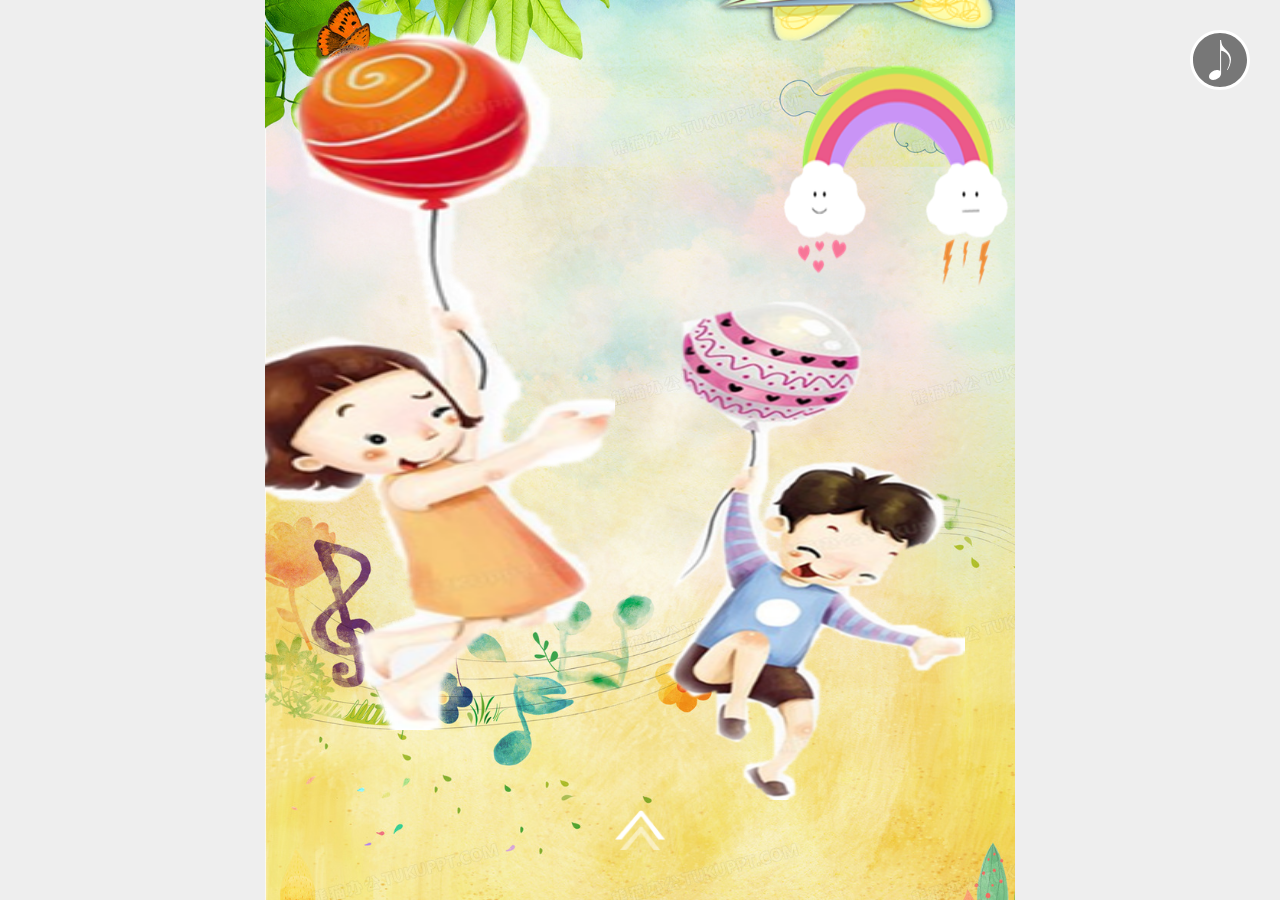
<file: index.html>
<!DOCTYPE html>
<html>

<head>
	<meta charset="UTF-8">
	<meta name="viewport" content="width=device-width, initial-scale=1.0">
	<meta http-equiv="X-UA-Compatible" content="ie=edge">
	<title>六一快乐</title>

	<!-- IMPORT CSS -->
	<link href="main.a55246d224609749e822.css?baf05e64de23e90859ed" rel="stylesheet">
	<link rel="stylesheet" href="index.css">
	<link rel="shortcut icon" href="img" type="image/x-icon">
</head>

<body>
	<!-- MAIN -->
	<main class="mainBox" id="MAINBOX">
		<!-- SWIPER -->
		<div class="swiper-container">
			<div class="swiper-wrapper">
				<!-- PAGE1 -->
				<div class="swiper-slide page1">
					<img src="img/未命名5_副本.png" alt=""
					class="ani"
					swiper-animate-effect='fadeIn'
					swiper-animate-duration="0.5s"
					swiper-animate-delay="0.5s">
				
					<img src="img/5c9836a6e83de_副本.png" alt=""
					class="ani"
					swiper-animate-effect='bounceInRight'
					swiper-animate-duration="1s">
					
					<img src="img/女孩_副本_副本_副本.png" alt=""
					class="ani"
					swiper-animate-effect='rotateIn'
					swiper-animate-duration="1s">
					
					<img src="img/男孩.png" alt=""
					class="ani"
					swiper-animate-effect='bounceInLeft'
					swiper-animate-duration="0.5s">
					<img src="img/260_副本.png" alt="">
					
				</div>
				<!-- PAGE2 -->
				<div class="swiper-slide page2">
						<img src="img/780 (7)_副本.png"alt=""
						 class="ani"
						swiper-animate-effect='fadeIn'
						swiper-animate-duration="0.5s"
						swiper-animate-delay="0.5s"
					    >
						<img src="img/未命名_副本.png" alt=""
						class="ani"
					    swiper-animate-effect='bounceInRight'
					    swiper-animate-duration="1s">
<					   
				</div>
				<!-- PAGE3-->
				<div class="swiper-slide page3">
						<img src="img/780 (10)_副本.png" alt=""
						class="ani"
					    swiper-animate-effect='bounceInRight'
						swiper-animate-duration="1s">
						<img src="img/780 (9)_副本.png"  alt=""
						class="ani"
					    swiper-animate-effect='bounceInRight'
						swiper-animate-duration="0.5s">
						
				</div>
			</div>
		</div>
		<!-- AUDIO -->
		<audio
			src="http://isure.stream.qqmusic.qq.com/C400003zTMpF49iRQ6.m4a?guid=680430020&vkey=3199658EB741F6C08178C52388A94DEE997DC7540751FABC5C1D931A61578C5B6B0FF9E7A9E2A77822CCB2B29D6A529DB6E98BC6848CB49F&uin=3415&fromtag=66"
			autoplay loop class="AUDIO"></audio>
		<a href="javascript:;" class="MUSICBTN MOVE"></a>
		<!-- ARROW -->
		<a href="javascript:;" class="PREBTN"></a>
	</main>

	<!-- IMPORT JS -->
	<script type="text/javascript" src="runtime.eb9762bffc276c701715.js?baf05e64de23e90859ed"></script>
	<script type="text/javascript" src="main.a2ba54186dd1b09a2b00.js?baf05e64de23e90859ed"></script>
</body>

</html>
</file>
<file: main.a55246d224609749e822.css>
body,h1,h2,h3,h4,h5,h6,hr,p,blockquote,dl,dt,dd,ul,ol,li,button,input,textarea,th,td{margin:0;padding:0}body{font-size:12px;font-style:normal;font-family:"\5FAE\8F6F\96C5\9ED1",Helvetica,sans-serif}small{font-size:12px}h1{font-size:18px}h2{font-size:16px}h3{font-size:14px}h4,h5,h6{font-size:100%}ul,ol{list-style:none}a{text-decoration:none;background-color:transparent}a:hover,a:active{outline-width:0;text-decoration:none}table{border-collapse:collapse;border-spacing:0}hr{border:0;height:1px}img{border-style:none}img:not([src]){display:none}svg:not(:root){overflow:hidden}html{-webkit-touch-callout:none;-webkit-text-size-adjust:100%}input,textarea,button,a{-webkit-tap-highlight-color:rgba(0,0,0,0)}article,aside,details,figcaption,figure,footer,header,main,menu,nav,section,summary{display:block;margin:0;padding:0}audio,canvas,progress,video{display:inline-block;margin:0;padding:0}audio:not([controls]),video:not([controls]){display:none;height:0;margin:0;padding:0}progress{vertical-align:baseline}mark{background-color:#ff0;color:#000}sub,sup{position:relative;font-size:75%;line-height:0;vertical-align:baseline}sub{bottom:-0.25em}sup{top:-0.5em}button,input,select,textarea{font-size:100%;outline:0}button,input{overflow:visible}button,select{text-transform:none}textarea{overflow:auto}button,html [type="button"],[type="reset"],[type="submit"]{-webkit-appearance:button}button::-moz-focus-inner,[type="button"]::-moz-focus-inner,[type="reset"]::-moz-focus-inner,[type="submit"]::-moz-focus-inner{border-style:none;padding:0}button:-moz-focusring,[type="button"]:-moz-focusring,[type="reset"]:-moz-focusring,[type="submit"]:-moz-focusring{outline:1px dotted ButtonText}[type="checkbox"],[type="radio"]{box-sizing:border-box;padding:0}[type="number"]::-webkit-inner-spin-button,[type="number"]::-webkit-outer-spin-button{height:auto}[type="search"]{-webkit-appearance:textfield;outline-offset:-2px}[type="search"]::-webkit-search-cancel-button,[type="search"]::-webkit-search-decoration{-webkit-appearance:none}::-webkit-input-placeholder{color:inherit;opacity:.54}::-webkit-file-upload-button{-webkit-appearance:button;font:inherit}.clearfix:after{display:block;height:0;content:"";clear:both}
@charset "UTF-8";/*!
Animate.css - http://daneden.me/animate
Licensed under the MIT license - http://opensource.org/licenses/MIT

Copyright (c) 2015 Daniel Eden
*/.animated{-webkit-animation-duration:1s;animation-duration:1s;-webkit-animation-fill-mode:both;animation-fill-mode:both}.animated.infinite{-webkit-animation-iteration-count:infinite;animation-iteration-count:infinite}.animated.hinge{-webkit-animation-duration:2s;animation-duration:2s}@-webkit-keyframes bounce{0%,100%,20%,53%,80%{-webkit-transition-timing-function:cubic-bezier(0.215,.61,.355,1);transition-timing-function:cubic-bezier(0.215,.61,.355,1);-webkit-transform:translate3d(0,0,0);transform:translate3d(0,0,0)}40%,43%{-webkit-transition-timing-function:cubic-bezier(0.755,.050,.855,.060);transition-timing-function:cubic-bezier(0.755,.050,.855,.060);-webkit-transform:translate3d(0,-30px,0);transform:translate3d(0,-30px,0)}70%{-webkit-transition-timing-function:cubic-bezier(0.755,.050,.855,.060);transition-timing-function:cubic-bezier(0.755,.050,.855,.060);-webkit-transform:translate3d(0,-15px,0);transform:translate3d(0,-15px,0)}90%{-webkit-transform:translate3d(0,-4px,0);transform:translate3d(0,-4px,0)}}@keyframes bounce{0%,100%,20%,53%,80%{-webkit-transition-timing-function:cubic-bezier(0.215,.61,.355,1);transition-timing-function:cubic-bezier(0.215,.61,.355,1);-webkit-transform:translate3d(0,0,0);-ms-transform:translate3d(0,0,0);transform:translate3d(0,0,0)}40%,43%{-webkit-transition-timing-function:cubic-bezier(0.755,.050,.855,.060);transition-timing-function:cubic-bezier(0.755,.050,.855,.060);-webkit-transform:translate3d(0,-30px,0);-ms-transform:translate3d(0,-30px,0);transform:translate3d(0,-30px,0)}70%{-webkit-transition-timing-function:cubic-bezier(0.755,.050,.855,.060);transition-timing-function:cubic-bezier(0.755,.050,.855,.060);-webkit-transform:translate3d(0,-15px,0);-ms-transform:translate3d(0,-15px,0);transform:translate3d(0,-15px,0)}90%{-webkit-transform:translate3d(0,-4px,0);-ms-transform:translate3d(0,-4px,0);transform:translate3d(0,-4px,0)}}.bounce{-webkit-animation-name:bounce;animation-name:bounce;-webkit-transform-origin:center bottom;-ms-transform-origin:center bottom;transform-origin:center bottom}@-webkit-keyframes flash{0%,100%,50%{opacity:1}25%,75%{opacity:0}}@keyframes flash{0%,100%,50%{opacity:1}25%,75%{opacity:0}}.flash{-webkit-animation-name:flash;animation-name:flash}@-webkit-keyframes pulse{0%{-webkit-transform:scale3d(1,1,1);transform:scale3d(1,1,1)}50%{-webkit-transform:scale3d(1.05,1.05,1.05);transform:scale3d(1.05,1.05,1.05)}100%{-webkit-transform:scale3d(1,1,1);transform:scale3d(1,1,1)}}@keyframes pulse{0%{-webkit-transform:scale3d(1,1,1);-ms-transform:scale3d(1,1,1);transform:scale3d(1,1,1)}50%{-webkit-transform:scale3d(1.05,1.05,1.05);-ms-transform:scale3d(1.05,1.05,1.05);transform:scale3d(1.05,1.05,1.05)}100%{-webkit-transform:scale3d(1,1,1);-ms-transform:scale3d(1,1,1);transform:scale3d(1,1,1)}}.pulse{-webkit-animation-name:pulse;animation-name:pulse}@-webkit-keyframes rubberBand{0%{-webkit-transform:scale3d(1,1,1);transform:scale3d(1,1,1)}30%{-webkit-transform:scale3d(1.25,.75,1);transform:scale3d(1.25,.75,1)}40%{-webkit-transform:scale3d(0.75,1.25,1);transform:scale3d(0.75,1.25,1)}50%{-webkit-transform:scale3d(1.15,.85,1);transform:scale3d(1.15,.85,1)}65%{-webkit-transform:scale3d(.95,1.05,1);transform:scale3d(.95,1.05,1)}75%{-webkit-transform:scale3d(1.05,.95,1);transform:scale3d(1.05,.95,1)}100%{-webkit-transform:scale3d(1,1,1);transform:scale3d(1,1,1)}}@keyframes rubberBand{0%{-webkit-transform:scale3d(1,1,1);-ms-transform:scale3d(1,1,1);transform:scale3d(1,1,1)}30%{-webkit-transform:scale3d(1.25,.75,1);-ms-transform:scale3d(1.25,.75,1);transform:scale3d(1.25,.75,1)}40%{-webkit-transform:scale3d(0.75,1.25,1);-ms-transform:scale3d(0.75,1.25,1);transform:scale3d(0.75,1.25,1)}50%{-webkit-transform:scale3d(1.15,.85,1);-ms-transform:scale3d(1.15,.85,1);transform:scale3d(1.15,.85,1)}65%{-webkit-transform:scale3d(.95,1.05,1);-ms-transform:scale3d(.95,1.05,1);transform:scale3d(.95,1.05,1)}75%{-webkit-transform:scale3d(1.05,.95,1);-ms-transform:scale3d(1.05,.95,1);transform:scale3d(1.05,.95,1)}100%{-webkit-transform:scale3d(1,1,1);-ms-transform:scale3d(1,1,1);transform:scale3d(1,1,1)}}.rubberBand{-webkit-animation-name:rubberBand;animation-name:rubberBand}@-webkit-keyframes shake{0%,100%{-webkit-transform:translate3d(0,0,0);transform:translate3d(0,0,0)}10%,30%,50%,70%,90%{-webkit-transform:translate3d(-10px,0,0);transform:translate3d(-10px,0,0)}20%,40%,60%,80%{-webkit-transform:translate3d(10px,0,0);transform:translate3d(10px,0,0)}}@keyframes shake{0%,100%{-webkit-transform:translate3d(0,0,0);-ms-transform:translate3d(0,0,0);transform:translate3d(0,0,0)}10%,30%,50%,70%,90%{-webkit-transform:translate3d(-10px,0,0);-ms-transform:translate3d(-10px,0,0);transform:translate3d(-10px,0,0)}20%,40%,60%,80%{-webkit-transform:translate3d(10px,0,0);-ms-transform:translate3d(10px,0,0);transform:translate3d(10px,0,0)}}.shake{-webkit-animation-name:shake;animation-name:shake}@-webkit-keyframes swing{20%{-webkit-transform:rotate3d(0,0,1,15deg);transform:rotate3d(0,0,1,15deg)}40%{-webkit-transform:rotate3d(0,0,1,-10deg);transform:rotate3d(0,0,1,-10deg)}60%{-webkit-transform:rotate3d(0,0,1,5deg);transform:rotate3d(0,0,1,5deg)}80%{-webkit-transform:rotate3d(0,0,1,-5deg);transform:rotate3d(0,0,1,-5deg)}100%{-webkit-transform:rotate3d(0,0,1,0deg);transform:rotate3d(0,0,1,0deg)}}@keyframes swing{20%{-webkit-transform:rotate3d(0,0,1,15deg);-ms-transform:rotate3d(0,0,1,15deg);transform:rotate3d(0,0,1,15deg)}40%{-webkit-transform:rotate3d(0,0,1,-10deg);-ms-transform:rotate3d(0,0,1,-10deg);transform:rotate3d(0,0,1,-10deg)}60%{-webkit-transform:rotate3d(0,0,1,5deg);-ms-transform:rotate3d(0,0,1,5deg);transform:rotate3d(0,0,1,5deg)}80%{-webkit-transform:rotate3d(0,0,1,-5deg);-ms-transform:rotate3d(0,0,1,-5deg);transform:rotate3d(0,0,1,-5deg)}100%{-webkit-transform:rotate3d(0,0,1,0deg);-ms-transform:rotate3d(0,0,1,0deg);transform:rotate3d(0,0,1,0deg)}}.swing{-webkit-transform-origin:top center;-ms-transform-origin:top center;transform-origin:top center;-webkit-animation-name:swing;animation-name:swing}@-webkit-keyframes tada{0%{-webkit-transform:scale3d(1,1,1);transform:scale3d(1,1,1)}10%,20%{-webkit-transform:scale3d(.9,.9,.9) rotate3d(0,0,1,-3deg);transform:scale3d(.9,.9,.9) rotate3d(0,0,1,-3deg)}30%,50%,70%,90%{-webkit-transform:scale3d(1.1,1.1,1.1) rotate3d(0,0,1,3deg);transform:scale3d(1.1,1.1,1.1) rotate3d(0,0,1,3deg)}40%,60%,80%{-webkit-transform:scale3d(1.1,1.1,1.1) rotate3d(0,0,1,-3deg);transform:scale3d(1.1,1.1,1.1) rotate3d(0,0,1,-3deg)}100%{-webkit-transform:scale3d(1,1,1);transform:scale3d(1,1,1)}}@keyframes tada{0%{-webkit-transform:scale3d(1,1,1);-ms-transform:scale3d(1,1,1);transform:scale3d(1,1,1)}10%,20%{-webkit-transform:scale3d(.9,.9,.9) rotate3d(0,0,1,-3deg);-ms-transform:scale3d(.9,.9,.9) rotate3d(0,0,1,-3deg);transform:scale3d(.9,.9,.9) rotate3d(0,0,1,-3deg)}30%,50%,70%,90%{-webkit-transform:scale3d(1.1,1.1,1.1) rotate3d(0,0,1,3deg);-ms-transform:scale3d(1.1,1.1,1.1) rotate3d(0,0,1,3deg);transform:scale3d(1.1,1.1,1.1) rotate3d(0,0,1,3deg)}40%,60%,80%{-webkit-transform:scale3d(1.1,1.1,1.1) rotate3d(0,0,1,-3deg);-ms-transform:scale3d(1.1,1.1,1.1) rotate3d(0,0,1,-3deg);transform:scale3d(1.1,1.1,1.1) rotate3d(0,0,1,-3deg)}100%{-webkit-transform:scale3d(1,1,1);-ms-transform:scale3d(1,1,1);transform:scale3d(1,1,1)}}.tada{-webkit-animation-name:tada;animation-name:tada}@-webkit-keyframes wobble{0%{-webkit-transform:none;transform:none}15%{-webkit-transform:translate3d(-25%,0,0) rotate3d(0,0,1,-5deg);transform:translate3d(-25%,0,0) rotate3d(0,0,1,-5deg)}30%{-webkit-transform:translate3d(20%,0,0) rotate3d(0,0,1,3deg);transform:translate3d(20%,0,0) rotate3d(0,0,1,3deg)}45%{-webkit-transform:translate3d(-15%,0,0) rotate3d(0,0,1,-3deg);transform:translate3d(-15%,0,0) rotate3d(0,0,1,-3deg)}60%{-webkit-transform:translate3d(10%,0,0) rotate3d(0,0,1,2deg);transform:translate3d(10%,0,0) rotate3d(0,0,1,2deg)}75%{-webkit-transform:translate3d(-5%,0,0) rotate3d(0,0,1,-1deg);transform:translate3d(-5%,0,0) rotate3d(0,0,1,-1deg)}100%{-webkit-transform:none;transform:none}}@keyframes wobble{0%{-webkit-transform:none;-ms-transform:none;transform:none}15%{-webkit-transform:translate3d(-25%,0,0) rotate3d(0,0,1,-5deg);-ms-transform:translate3d(-25%,0,0) rotate3d(0,0,1,-5deg);transform:translate3d(-25%,0,0) rotate3d(0,0,1,-5deg)}30%{-webkit-transform:translate3d(20%,0,0) rotate3d(0,0,1,3deg);-ms-transform:translate3d(20%,0,0) rotate3d(0,0,1,3deg);transform:translate3d(20%,0,0) rotate3d(0,0,1,3deg)}45%{-webkit-transform:translate3d(-15%,0,0) rotate3d(0,0,1,-3deg);-ms-transform:translate3d(-15%,0,0) rotate3d(0,0,1,-3deg);transform:translate3d(-15%,0,0) rotate3d(0,0,1,-3deg)}60%{-webkit-transform:translate3d(10%,0,0) rotate3d(0,0,1,2deg);-ms-transform:translate3d(10%,0,0) rotate3d(0,0,1,2deg);transform:translate3d(10%,0,0) rotate3d(0,0,1,2deg)}75%{-webkit-transform:translate3d(-5%,0,0) rotate3d(0,0,1,-1deg);-ms-transform:translate3d(-5%,0,0) rotate3d(0,0,1,-1deg);transform:translate3d(-5%,0,0) rotate3d(0,0,1,-1deg)}100%{-webkit-transform:none;-ms-transform:none;transform:none}}.wobble{-webkit-animation-name:wobble;animation-name:wobble}@-webkit-keyframes bounceIn{0%,100%,20%,40%,60%,80%{-webkit-transition-timing-function:cubic-bezier(0.215,.61,.355,1);transition-timing-function:cubic-bezier(0.215,.61,.355,1)}0%{opacity:0;-webkit-transform:scale3d(.3,.3,.3);transform:scale3d(.3,.3,.3)}20%{-webkit-transform:scale3d(1.1,1.1,1.1);transform:scale3d(1.1,1.1,1.1)}40%{-webkit-transform:scale3d(.9,.9,.9);transform:scale3d(.9,.9,.9)}60%{opacity:1;-webkit-transform:scale3d(1.03,1.03,1.03);transform:scale3d(1.03,1.03,1.03)}80%{-webkit-transform:scale3d(.97,.97,.97);transform:scale3d(.97,.97,.97)}100%{opacity:1;-webkit-transform:scale3d(1,1,1);transform:scale3d(1,1,1)}}@keyframes bounceIn{0%,100%,20%,40%,60%,80%{-webkit-transition-timing-function:cubic-bezier(0.215,.61,.355,1);transition-timing-function:cubic-bezier(0.215,.61,.355,1)}0%{opacity:0;-webkit-transform:scale3d(.3,.3,.3);-ms-transform:scale3d(.3,.3,.3);transform:scale3d(.3,.3,.3)}20%{-webkit-transform:scale3d(1.1,1.1,1.1);-ms-transform:scale3d(1.1,1.1,1.1);transform:scale3d(1.1,1.1,1.1)}40%{-webkit-transform:scale3d(.9,.9,.9);-ms-transform:scale3d(.9,.9,.9);transform:scale3d(.9,.9,.9)}60%{opacity:1;-webkit-transform:scale3d(1.03,1.03,1.03);-ms-transform:scale3d(1.03,1.03,1.03);transform:scale3d(1.03,1.03,1.03)}80%{-webkit-transform:scale3d(.97,.97,.97);-ms-transform:scale3d(.97,.97,.97);transform:scale3d(.97,.97,.97)}100%{opacity:1;-webkit-transform:scale3d(1,1,1);-ms-transform:scale3d(1,1,1);transform:scale3d(1,1,1)}}.bounceIn{-webkit-animation-name:bounceIn;animation-name:bounceIn;-webkit-animation-duration:.75s;animation-duration:.75s}@-webkit-keyframes bounceInDown{0%,100%,60%,75%,90%{-webkit-transition-timing-function:cubic-bezier(0.215,.61,.355,1);transition-timing-function:cubic-bezier(0.215,.61,.355,1)}0%{opacity:0;-webkit-transform:translate3d(0,-3000px,0);transform:translate3d(0,-3000px,0)}60%{opacity:1;-webkit-transform:translate3d(0,25px,0);transform:translate3d(0,25px,0)}75%{-webkit-transform:translate3d(0,-10px,0);transform:translate3d(0,-10px,0)}90%{-webkit-transform:translate3d(0,5px,0);transform:translate3d(0,5px,0)}100%{-webkit-transform:none;transform:none}}@keyframes bounceInDown{0%,100%,60%,75%,90%{-webkit-transition-timing-function:cubic-bezier(0.215,.61,.355,1);transition-timing-function:cubic-bezier(0.215,.61,.355,1)}0%{opacity:0;-webkit-transform:translate3d(0,-3000px,0);-ms-transform:translate3d(0,-3000px,0);transform:translate3d(0,-3000px,0)}60%{opacity:1;-webkit-transform:translate3d(0,25px,0);-ms-transform:translate3d(0,25px,0);transform:translate3d(0,25px,0)}75%{-webkit-transform:translate3d(0,-10px,0);-ms-transform:translate3d(0,-10px,0);transform:translate3d(0,-10px,0)}90%{-webkit-transform:translate3d(0,5px,0);-ms-transform:translate3d(0,5px,0);transform:translate3d(0,5px,0)}100%{-webkit-transform:none;-ms-transform:none;transform:none}}.bounceInDown{-webkit-animation-name:bounceInDown;animation-name:bounceInDown}@-webkit-keyframes bounceInLeft{0%,100%,60%,75%,90%{-webkit-transition-timing-function:cubic-bezier(0.215,.61,.355,1);transition-timing-function:cubic-bezier(0.215,.61,.355,1)}0%{opacity:0;-webkit-transform:translate3d(-3000px,0,0);transform:translate3d(-3000px,0,0)}60%{opacity:1;-webkit-transform:translate3d(25px,0,0);transform:translate3d(25px,0,0)}75%{-webkit-transform:translate3d(-10px,0,0);transform:translate3d(-10px,0,0)}90%{-webkit-transform:translate3d(5px,0,0);transform:translate3d(5px,0,0)}100%{-webkit-transform:none;transform:none}}@keyframes bounceInLeft{0%,100%,60%,75%,90%{-webkit-transition-timing-function:cubic-bezier(0.215,.61,.355,1);transition-timing-function:cubic-bezier(0.215,.61,.355,1)}0%{opacity:0;-webkit-transform:translate3d(-3000px,0,0);-ms-transform:translate3d(-3000px,0,0);transform:translate3d(-3000px,0,0)}60%{opacity:1;-webkit-transform:translate3d(25px,0,0);-ms-transform:translate3d(25px,0,0);transform:translate3d(25px,0,0)}75%{-webkit-transform:translate3d(-10px,0,0);-ms-transform:translate3d(-10px,0,0);transform:translate3d(-10px,0,0)}90%{-webkit-transform:translate3d(5px,0,0);-ms-transform:translate3d(5px,0,0);transform:translate3d(5px,0,0)}100%{-webkit-transform:none;-ms-transform:none;transform:none}}.bounceInLeft{-webkit-animation-name:bounceInLeft;animation-name:bounceInLeft}@-webkit-keyframes bounceInRight{0%,100%,60%,75%,90%{-webkit-transition-timing-function:cubic-bezier(0.215,.61,.355,1);transition-timing-function:cubic-bezier(0.215,.61,.355,1)}0%{opacity:0;-webkit-transform:translate3d(3000px,0,0);transform:translate3d(3000px,0,0)}60%{opacity:1;-webkit-transform:translate3d(-25px,0,0);transform:translate3d(-25px,0,0)}75%{-webkit-transform:translate3d(10px,0,0);transform:translate3d(10px,0,0)}90%{-webkit-transform:translate3d(-5px,0,0);transform:translate3d(-5px,0,0)}100%{-webkit-transform:none;transform:none}}@keyframes bounceInRight{0%,100%,60%,75%,90%{-webkit-transition-timing-function:cubic-bezier(0.215,.61,.355,1);transition-timing-function:cubic-bezier(0.215,.61,.355,1)}0%{opacity:0;-webkit-transform:translate3d(3000px,0,0);-ms-transform:translate3d(3000px,0,0);transform:translate3d(3000px,0,0)}60%{opacity:1;-webkit-transform:translate3d(-25px,0,0);-ms-transform:translate3d(-25px,0,0);transform:translate3d(-25px,0,0)}75%{-webkit-transform:translate3d(10px,0,0);-ms-transform:translate3d(10px,0,0);transform:translate3d(10px,0,0)}90%{-webkit-transform:translate3d(-5px,0,0);-ms-transform:translate3d(-5px,0,0);transform:translate3d(-5px,0,0)}100%{-webkit-transform:none;-ms-transform:none;transform:none}}.bounceInRight{-webkit-animation-name:bounceInRight;animation-name:bounceInRight}@-webkit-keyframes bounceInUp{0%,100%,60%,75%,90%{-webkit-transition-timing-function:cubic-bezier(0.215,.61,.355,1);transition-timing-function:cubic-bezier(0.215,.61,.355,1)}0%{opacity:0;-webkit-transform:translate3d(0,3000px,0);transform:translate3d(0,3000px,0)}60%{opacity:1;-webkit-transform:translate3d(0,-20px,0);transform:translate3d(0,-20px,0)}75%{-webkit-transform:translate3d(0,10px,0);transform:translate3d(0,10px,0)}90%{-webkit-transform:translate3d(0,-5px,0);transform:translate3d(0,-5px,0)}100%{-webkit-transform:translate3d(0,0,0);transform:translate3d(0,0,0)}}@keyframes bounceInUp{0%,100%,60%,75%,90%{-webkit-transition-timing-function:cubic-bezier(0.215,.61,.355,1);transition-timing-function:cubic-bezier(0.215,.61,.355,1)}0%{opacity:0;-webkit-transform:translate3d(0,3000px,0);-ms-transform:translate3d(0,3000px,0);transform:translate3d(0,3000px,0)}60%{opacity:1;-webkit-transform:translate3d(0,-20px,0);-ms-transform:translate3d(0,-20px,0);transform:translate3d(0,-20px,0)}75%{-webkit-transform:translate3d(0,10px,0);-ms-transform:translate3d(0,10px,0);transform:translate3d(0,10px,0)}90%{-webkit-transform:translate3d(0,-5px,0);-ms-transform:translate3d(0,-5px,0);transform:translate3d(0,-5px,0)}100%{-webkit-transform:translate3d(0,0,0);-ms-transform:translate3d(0,0,0);transform:translate3d(0,0,0)}}.bounceInUp{-webkit-animation-name:bounceInUp;animation-name:bounceInUp}@-webkit-keyframes bounceOut{20%{-webkit-transform:scale3d(.9,.9,.9);transform:scale3d(.9,.9,.9)}50%,55%{opacity:1;-webkit-transform:scale3d(1.1,1.1,1.1);transform:scale3d(1.1,1.1,1.1)}100%{opacity:0;-webkit-transform:scale3d(.3,.3,.3);transform:scale3d(.3,.3,.3)}}@keyframes bounceOut{20%{-webkit-transform:scale3d(.9,.9,.9);-ms-transform:scale3d(.9,.9,.9);transform:scale3d(.9,.9,.9)}50%,55%{opacity:1;-webkit-transform:scale3d(1.1,1.1,1.1);-ms-transform:scale3d(1.1,1.1,1.1);transform:scale3d(1.1,1.1,1.1)}100%{opacity:0;-webkit-transform:scale3d(.3,.3,.3);-ms-transform:scale3d(.3,.3,.3);transform:scale3d(.3,.3,.3)}}.bounceOut{-webkit-animation-name:bounceOut;animation-name:bounceOut;-webkit-animation-duration:.75s;animation-duration:.75s}@-webkit-keyframes bounceOutDown{20%{-webkit-transform:translate3d(0,10px,0);transform:translate3d(0,10px,0)}40%,45%{opacity:1;-webkit-transform:translate3d(0,-20px,0);transform:translate3d(0,-20px,0)}100%{opacity:0;-webkit-transform:translate3d(0,2000px,0);transform:translate3d(0,2000px,0)}}@keyframes bounceOutDown{20%{-webkit-transform:translate3d(0,10px,0);-ms-transform:translate3d(0,10px,0);transform:translate3d(0,10px,0)}40%,45%{opacity:1;-webkit-transform:translate3d(0,-20px,0);-ms-transform:translate3d(0,-20px,0);transform:translate3d(0,-20px,0)}100%{opacity:0;-webkit-transform:translate3d(0,2000px,0);-ms-transform:translate3d(0,2000px,0);transform:translate3d(0,2000px,0)}}.bounceOutDown{-webkit-animation-name:bounceOutDown;animation-name:bounceOutDown}@-webkit-keyframes bounceOutLeft{20%{opacity:1;-webkit-transform:translate3d(20px,0,0);transform:translate3d(20px,0,0)}100%{opacity:0;-webkit-transform:translate3d(-2000px,0,0);transform:translate3d(-2000px,0,0)}}@keyframes bounceOutLeft{20%{opacity:1;-webkit-transform:translate3d(20px,0,0);-ms-transform:translate3d(20px,0,0);transform:translate3d(20px,0,0)}100%{opacity:0;-webkit-transform:translate3d(-2000px,0,0);-ms-transform:translate3d(-2000px,0,0);transform:translate3d(-2000px,0,0)}}.bounceOutLeft{-webkit-animation-name:bounceOutLeft;animation-name:bounceOutLeft}@-webkit-keyframes bounceOutRight{20%{opacity:1;-webkit-transform:translate3d(-20px,0,0);transform:translate3d(-20px,0,0)}100%{opacity:0;-webkit-transform:translate3d(2000px,0,0);transform:translate3d(2000px,0,0)}}@keyframes bounceOutRight{20%{opacity:1;-webkit-transform:translate3d(-20px,0,0);-ms-transform:translate3d(-20px,0,0);transform:translate3d(-20px,0,0)}100%{opacity:0;-webkit-transform:translate3d(2000px,0,0);-ms-transform:translate3d(2000px,0,0);transform:translate3d(2000px,0,0)}}.bounceOutRight{-webkit-animation-name:bounceOutRight;animation-name:bounceOutRight}@-webkit-keyframes bounceOutUp{20%{-webkit-transform:translate3d(0,-10px,0);transform:translate3d(0,-10px,0)}40%,45%{opacity:1;-webkit-transform:translate3d(0,20px,0);transform:translate3d(0,20px,0)}100%{opacity:0;-webkit-transform:translate3d(0,-2000px,0);transform:translate3d(0,-2000px,0)}}@keyframes bounceOutUp{20%{-webkit-transform:translate3d(0,-10px,0);-ms-transform:translate3d(0,-10px,0);transform:translate3d(0,-10px,0)}40%,45%{opacity:1;-webkit-transform:translate3d(0,20px,0);-ms-transform:translate3d(0,20px,0);transform:translate3d(0,20px,0)}100%{opacity:0;-webkit-transform:translate3d(0,-2000px,0);-ms-transform:translate3d(0,-2000px,0);transform:translate3d(0,-2000px,0)}}.bounceOutUp{-webkit-animation-name:bounceOutUp;animation-name:bounceOutUp}@-webkit-keyframes fadeIn{0%{opacity:0}100%{opacity:1}}@keyframes fadeIn{0%{opacity:0}100%{opacity:1}}.fadeIn{-webkit-animation-name:fadeIn;animation-name:fadeIn}@-webkit-keyframes fadeInDown{0%{opacity:0;-webkit-transform:translate3d(0,-100%,0);transform:translate3d(0,-100%,0)}100%{opacity:1;-webkit-transform:none;transform:none}}@keyframes fadeInDown{0%{opacity:0;-webkit-transform:translate3d(0,-100%,0);-ms-transform:translate3d(0,-100%,0);transform:translate3d(0,-100%,0)}100%{opacity:1;-webkit-transform:none;-ms-transform:none;transform:none}}.fadeInDown{-webkit-animation-name:fadeInDown;animation-name:fadeInDown}@-webkit-keyframes fadeInDownBig{0%{opacity:0;-webkit-transform:translate3d(0,-2000px,0);transform:translate3d(0,-2000px,0)}100%{opacity:1;-webkit-transform:none;transform:none}}@keyframes fadeInDownBig{0%{opacity:0;-webkit-transform:translate3d(0,-2000px,0);-ms-transform:translate3d(0,-2000px,0);transform:translate3d(0,-2000px,0)}100%{opacity:1;-webkit-transform:none;-ms-transform:none;transform:none}}.fadeInDownBig{-webkit-animation-name:fadeInDownBig;animation-name:fadeInDownBig}@-webkit-keyframes fadeInLeft{0%{opacity:0;-webkit-transform:translate3d(-100%,0,0);transform:translate3d(-100%,0,0)}100%{opacity:1;-webkit-transform:none;transform:none}}@keyframes fadeInLeft{0%{opacity:0;-webkit-transform:translate3d(-100%,0,0);-ms-transform:translate3d(-100%,0,0);transform:translate3d(-100%,0,0)}100%{opacity:1;-webkit-transform:none;-ms-transform:none;transform:none}}.fadeInLeft{-webkit-animation-name:fadeInLeft;animation-name:fadeInLeft}@-webkit-keyframes fadeInLeftBig{0%{opacity:0;-webkit-transform:translate3d(-2000px,0,0);transform:translate3d(-2000px,0,0)}100%{opacity:1;-webkit-transform:none;transform:none}}@keyframes fadeInLeftBig{0%{opacity:0;-webkit-transform:translate3d(-2000px,0,0);-ms-transform:translate3d(-2000px,0,0);transform:translate3d(-2000px,0,0)}100%{opacity:1;-webkit-transform:none;-ms-transform:none;transform:none}}.fadeInLeftBig{-webkit-animation-name:fadeInLeftBig;animation-name:fadeInLeftBig}@-webkit-keyframes fadeInRight{0%{opacity:0;-webkit-transform:translate3d(100%,0,0);transform:translate3d(100%,0,0)}100%{opacity:1;-webkit-transform:none;transform:none}}@keyframes fadeInRight{0%{opacity:0;-webkit-transform:translate3d(100%,0,0);-ms-transform:translate3d(100%,0,0);transform:translate3d(100%,0,0)}100%{opacity:1;-webkit-transform:none;-ms-transform:none;transform:none}}.fadeInRight{-webkit-animation-name:fadeInRight;animation-name:fadeInRight}@-webkit-keyframes fadeInRightBig{0%{opacity:0;-webkit-transform:translate3d(2000px,0,0);transform:translate3d(2000px,0,0)}100%{opacity:1;-webkit-transform:none;transform:none}}@keyframes fadeInRightBig{0%{opacity:0;-webkit-transform:translate3d(2000px,0,0);-ms-transform:translate3d(2000px,0,0);transform:translate3d(2000px,0,0)}100%{opacity:1;-webkit-transform:none;-ms-transform:none;transform:none}}.fadeInRightBig{-webkit-animation-name:fadeInRightBig;animation-name:fadeInRightBig}@-webkit-keyframes fadeInUp{0%{opacity:0;-webkit-transform:translate3d(0,100%,0);transform:translate3d(0,100%,0)}100%{opacity:1;-webkit-transform:none;transform:none}}@keyframes fadeInUp{0%{opacity:0;-webkit-transform:translate3d(0,100%,0);-ms-transform:translate3d(0,100%,0);transform:translate3d(0,100%,0)}100%{opacity:1;-webkit-transform:none;-ms-transform:none;transform:none}}.fadeInUp{-webkit-animation-name:fadeInUp;animation-name:fadeInUp}@-webkit-keyframes fadeInUpBig{0%{opacity:0;-webkit-transform:translate3d(0,2000px,0);transform:translate3d(0,2000px,0)}100%{opacity:1;-webkit-transform:none;transform:none}}@keyframes fadeInUpBig{0%{opacity:0;-webkit-transform:translate3d(0,2000px,0);-ms-transform:translate3d(0,2000px,0);transform:translate3d(0,2000px,0)}100%{opacity:1;-webkit-transform:none;-ms-transform:none;transform:none}}.fadeInUpBig{-webkit-animation-name:fadeInUpBig;animation-name:fadeInUpBig}@-webkit-keyframes fadeOut{0%{opacity:1}100%{opacity:0}}@keyframes fadeOut{0%{opacity:1}100%{opacity:0}}.fadeOut{-webkit-animation-name:fadeOut;animation-name:fadeOut}@-webkit-keyframes fadeOutDown{0%{opacity:1}100%{opacity:0;-webkit-transform:translate3d(0,100%,0);transform:translate3d(0,100%,0)}}@keyframes fadeOutDown{0%{opacity:1}100%{opacity:0;-webkit-transform:translate3d(0,100%,0);-ms-transform:translate3d(0,100%,0);transform:translate3d(0,100%,0)}}.fadeOutDown{-webkit-animation-name:fadeOutDown;animation-name:fadeOutDown}@-webkit-keyframes fadeOutDownBig{0%{opacity:1}100%{opacity:0;-webkit-transform:translate3d(0,2000px,0);transform:translate3d(0,2000px,0)}}@keyframes fadeOutDownBig{0%{opacity:1}100%{opacity:0;-webkit-transform:translate3d(0,2000px,0);-ms-transform:translate3d(0,2000px,0);transform:translate3d(0,2000px,0)}}.fadeOutDownBig{-webkit-animation-name:fadeOutDownBig;animation-name:fadeOutDownBig}@-webkit-keyframes fadeOutLeft{0%{opacity:1}100%{opacity:0;-webkit-transform:translate3d(-100%,0,0);transform:translate3d(-100%,0,0)}}@keyframes fadeOutLeft{0%{opacity:1}100%{opacity:0;-webkit-transform:translate3d(-100%,0,0);-ms-transform:translate3d(-100%,0,0);transform:translate3d(-100%,0,0)}}.fadeOutLeft{-webkit-animation-name:fadeOutLeft;animation-name:fadeOutLeft}@-webkit-keyframes fadeOutLeftBig{0%{opacity:1}100%{opacity:0;-webkit-transform:translate3d(-2000px,0,0);transform:translate3d(-2000px,0,0)}}@keyframes fadeOutLeftBig{0%{opacity:1}100%{opacity:0;-webkit-transform:translate3d(-2000px,0,0);-ms-transform:translate3d(-2000px,0,0);transform:translate3d(-2000px,0,0)}}.fadeOutLeftBig{-webkit-animation-name:fadeOutLeftBig;animation-name:fadeOutLeftBig}@-webkit-keyframes fadeOutRight{0%{opacity:1}100%{opacity:0;-webkit-transform:translate3d(100%,0,0);transform:translate3d(100%,0,0)}}@keyframes fadeOutRight{0%{opacity:1}100%{opacity:0;-webkit-transform:translate3d(100%,0,0);-ms-transform:translate3d(100%,0,0);transform:translate3d(100%,0,0)}}.fadeOutRight{-webkit-animation-name:fadeOutRight;animation-name:fadeOutRight}@-webkit-keyframes fadeOutRightBig{0%{opacity:1}100%{opacity:0;-webkit-transform:translate3d(2000px,0,0);transform:translate3d(2000px,0,0)}}@keyframes fadeOutRightBig{0%{opacity:1}100%{opacity:0;-webkit-transform:translate3d(2000px,0,0);-ms-transform:translate3d(2000px,0,0);transform:translate3d(2000px,0,0)}}.fadeOutRightBig{-webkit-animation-name:fadeOutRightBig;animation-name:fadeOutRightBig}@-webkit-keyframes fadeOutUp{0%{opacity:1}100%{opacity:0;-webkit-transform:translate3d(0,-100%,0);transform:translate3d(0,-100%,0)}}@keyframes fadeOutUp{0%{opacity:1}100%{opacity:0;-webkit-transform:translate3d(0,-100%,0);-ms-transform:translate3d(0,-100%,0);transform:translate3d(0,-100%,0)}}.fadeOutUp{-webkit-animation-name:fadeOutUp;animation-name:fadeOutUp}@-webkit-keyframes fadeOutUpBig{0%{opacity:1}100%{opacity:0;-webkit-transform:translate3d(0,-2000px,0);transform:translate3d(0,-2000px,0)}}@keyframes fadeOutUpBig{0%{opacity:1}100%{opacity:0;-webkit-transform:translate3d(0,-2000px,0);-ms-transform:translate3d(0,-2000px,0);transform:translate3d(0,-2000px,0)}}.fadeOutUpBig{-webkit-animation-name:fadeOutUpBig;animation-name:fadeOutUpBig}@-webkit-keyframes flip{0%{-webkit-transform:perspective(400px) rotate3d(0,1,0,-360deg);transform:perspective(400px) rotate3d(0,1,0,-360deg);-webkit-animation-timing-function:ease-out;animation-timing-function:ease-out}40%{-webkit-transform:perspective(400px) translate3d(0,0,150px) rotate3d(0,1,0,-190deg);transform:perspective(400px) translate3d(0,0,150px) rotate3d(0,1,0,-190deg);-webkit-animation-timing-function:ease-out;animation-timing-function:ease-out}50%{-webkit-transform:perspective(400px) translate3d(0,0,150px) rotate3d(0,1,0,-170deg);transform:perspective(400px) translate3d(0,0,150px) rotate3d(0,1,0,-170deg);-webkit-animation-timing-function:ease-in;animation-timing-function:ease-in}80%{-webkit-transform:perspective(400px) scale3d(.95,.95,.95);transform:perspective(400px) scale3d(.95,.95,.95);-webkit-animation-timing-function:ease-in;animation-timing-function:ease-in}100%{-webkit-transform:perspective(400px);transform:perspective(400px);-webkit-animation-timing-function:ease-in;animation-timing-function:ease-in}}@keyframes flip{0%{-webkit-transform:perspective(400px) rotate3d(0,1,0,-360deg);-ms-transform:perspective(400px) rotate3d(0,1,0,-360deg);transform:perspective(400px) rotate3d(0,1,0,-360deg);-webkit-animation-timing-function:ease-out;animation-timing-function:ease-out}40%{-webkit-transform:perspective(400px) translate3d(0,0,150px) rotate3d(0,1,0,-190deg);-ms-transform:perspective(400px) translate3d(0,0,150px) rotate3d(0,1,0,-190deg);transform:perspective(400px) translate3d(0,0,150px) rotate3d(0,1,0,-190deg);-webkit-animation-timing-function:ease-out;animation-timing-function:ease-out}50%{-webkit-transform:perspective(400px) translate3d(0,0,150px) rotate3d(0,1,0,-170deg);-ms-transform:perspective(400px) translate3d(0,0,150px) rotate3d(0,1,0,-170deg);transform:perspective(400px) translate3d(0,0,150px) rotate3d(0,1,0,-170deg);-webkit-animation-timing-function:ease-in;animation-timing-function:ease-in}80%{-webkit-transform:perspective(400px) scale3d(.95,.95,.95);-ms-transform:perspective(400px) scale3d(.95,.95,.95);transform:perspective(400px) scale3d(.95,.95,.95);-webkit-animation-timing-function:ease-in;animation-timing-function:ease-in}100%{-webkit-transform:perspective(400px);-ms-transform:perspective(400px);transform:perspective(400px);-webkit-animation-timing-function:ease-in;animation-timing-function:ease-in}}.animated.flip{-webkit-backface-visibility:visible;-ms-backface-visibility:visible;backface-visibility:visible;-webkit-animation-name:flip;animation-name:flip}@-webkit-keyframes flipInX{0%{-webkit-transform:perspective(400px) rotate3d(1,0,0,90deg);transform:perspective(400px) rotate3d(1,0,0,90deg);-webkit-transition-timing-function:ease-in;transition-timing-function:ease-in;opacity:0}40%{-webkit-transform:perspective(400px) rotate3d(1,0,0,-20deg);transform:perspective(400px) rotate3d(1,0,0,-20deg);-webkit-transition-timing-function:ease-in;transition-timing-function:ease-in}60%{-webkit-transform:perspective(400px) rotate3d(1,0,0,10deg);transform:perspective(400px) rotate3d(1,0,0,10deg);opacity:1}80%{-webkit-transform:perspective(400px) rotate3d(1,0,0,-5deg);transform:perspective(400px) rotate3d(1,0,0,-5deg)}100%{-webkit-transform:perspective(400px);transform:perspective(400px)}}@keyframes flipInX{0%{-webkit-transform:perspective(400px) rotate3d(1,0,0,90deg);-ms-transform:perspective(400px) rotate3d(1,0,0,90deg);transform:perspective(400px) rotate3d(1,0,0,90deg);-webkit-transition-timing-function:ease-in;transition-timing-function:ease-in;opacity:0}40%{-webkit-transform:perspective(400px) rotate3d(1,0,0,-20deg);-ms-transform:perspective(400px) rotate3d(1,0,0,-20deg);transform:perspective(400px) rotate3d(1,0,0,-20deg);-webkit-transition-timing-function:ease-in;transition-timing-function:ease-in}60%{-webkit-transform:perspective(400px) rotate3d(1,0,0,10deg);-ms-transform:perspective(400px) rotate3d(1,0,0,10deg);transform:perspective(400px) rotate3d(1,0,0,10deg);opacity:1}80%{-webkit-transform:perspective(400px) rotate3d(1,0,0,-5deg);-ms-transform:perspective(400px) rotate3d(1,0,0,-5deg);transform:perspective(400px) rotate3d(1,0,0,-5deg)}100%{-webkit-transform:perspective(400px);-ms-transform:perspective(400px);transform:perspective(400px)}}.flipInX{-webkit-backface-visibility:visible!important;-ms-backface-visibility:visible!important;backface-visibility:visible!important;-webkit-animation-name:flipInX;animation-name:flipInX}@-webkit-keyframes flipInY{0%{-webkit-transform:perspective(400px) rotate3d(0,1,0,90deg);transform:perspective(400px) rotate3d(0,1,0,90deg);-webkit-transition-timing-function:ease-in;transition-timing-function:ease-in;opacity:0}40%{-webkit-transform:perspective(400px) rotate3d(0,1,0,-20deg);transform:perspective(400px) rotate3d(0,1,0,-20deg);-webkit-transition-timing-function:ease-in;transition-timing-function:ease-in}60%{-webkit-transform:perspective(400px) rotate3d(0,1,0,10deg);transform:perspective(400px) rotate3d(0,1,0,10deg);opacity:1}80%{-webkit-transform:perspective(400px) rotate3d(0,1,0,-5deg);transform:perspective(400px) rotate3d(0,1,0,-5deg)}100%{-webkit-transform:perspective(400px);transform:perspective(400px)}}@keyframes flipInY{0%{-webkit-transform:perspective(400px) rotate3d(0,1,0,90deg);-ms-transform:perspective(400px) rotate3d(0,1,0,90deg);transform:perspective(400px) rotate3d(0,1,0,90deg);-webkit-transition-timing-function:ease-in;transition-timing-function:ease-in;opacity:0}40%{-webkit-transform:perspective(400px) rotate3d(0,1,0,-20deg);-ms-transform:perspective(400px) rotate3d(0,1,0,-20deg);transform:perspective(400px) rotate3d(0,1,0,-20deg);-webkit-transition-timing-function:ease-in;transition-timing-function:ease-in}60%{-webkit-transform:perspective(400px) rotate3d(0,1,0,10deg);-ms-transform:perspective(400px) rotate3d(0,1,0,10deg);transform:perspective(400px) rotate3d(0,1,0,10deg);opacity:1}80%{-webkit-transform:perspective(400px) rotate3d(0,1,0,-5deg);-ms-transform:perspective(400px) rotate3d(0,1,0,-5deg);transform:perspective(400px) rotate3d(0,1,0,-5deg)}100%{-webkit-transform:perspective(400px);-ms-transform:perspective(400px);transform:perspective(400px)}}.flipInY{-webkit-backface-visibility:visible!important;-ms-backface-visibility:visible!important;backface-visibility:visible!important;-webkit-animation-name:flipInY;animation-name:flipInY}@-webkit-keyframes flipOutX{0%{-webkit-transform:perspective(400px);transform:perspective(400px)}30%{-webkit-transform:perspective(400px) rotate3d(1,0,0,-20deg);transform:perspective(400px) rotate3d(1,0,0,-20deg);opacity:1}100%{-webkit-transform:perspective(400px) rotate3d(1,0,0,90deg);transform:perspective(400px) rotate3d(1,0,0,90deg);opacity:0}}@keyframes flipOutX{0%{-webkit-transform:perspective(400px);-ms-transform:perspective(400px);transform:perspective(400px)}30%{-webkit-transform:perspective(400px) rotate3d(1,0,0,-20deg);-ms-transform:perspective(400px) rotate3d(1,0,0,-20deg);transform:perspective(400px) rotate3d(1,0,0,-20deg);opacity:1}100%{-webkit-transform:perspective(400px) rotate3d(1,0,0,90deg);-ms-transform:perspective(400px) rotate3d(1,0,0,90deg);transform:perspective(400px) rotate3d(1,0,0,90deg);opacity:0}}.flipOutX{-webkit-animation-name:flipOutX;animation-name:flipOutX;-webkit-animation-duration:.75s;animation-duration:.75s;-webkit-backface-visibility:visible!important;-ms-backface-visibility:visible!important;backface-visibility:visible!important}@-webkit-keyframes flipOutY{0%{-webkit-transform:perspective(400px);transform:perspective(400px)}30%{-webkit-transform:perspective(400px) rotate3d(0,1,0,-15deg);transform:perspective(400px) rotate3d(0,1,0,-15deg);opacity:1}100%{-webkit-transform:perspective(400px) rotate3d(0,1,0,90deg);transform:perspective(400px) rotate3d(0,1,0,90deg);opacity:0}}@keyframes flipOutY{0%{-webkit-transform:perspective(400px);-ms-transform:perspective(400px);transform:perspective(400px)}30%{-webkit-transform:perspective(400px) rotate3d(0,1,0,-15deg);-ms-transform:perspective(400px) rotate3d(0,1,0,-15deg);transform:perspective(400px) rotate3d(0,1,0,-15deg);opacity:1}100%{-webkit-transform:perspective(400px) rotate3d(0,1,0,90deg);-ms-transform:perspective(400px) rotate3d(0,1,0,90deg);transform:perspective(400px) rotate3d(0,1,0,90deg);opacity:0}}.flipOutY{-webkit-backface-visibility:visible!important;-ms-backface-visibility:visible!important;backface-visibility:visible!important;-webkit-animation-name:flipOutY;animation-name:flipOutY;-webkit-animation-duration:.75s;animation-duration:.75s}@-webkit-keyframes lightSpeedIn{0%{-webkit-transform:translate3d(100%,0,0) skewX(-30deg);transform:translate3d(100%,0,0) skewX(-30deg);opacity:0}60%{-webkit-transform:skewX(20deg);transform:skewX(20deg);opacity:1}80%{-webkit-transform:skewX(-5deg);transform:skewX(-5deg);opacity:1}100%{-webkit-transform:none;transform:none;opacity:1}}@keyframes lightSpeedIn{0%{-webkit-transform:translate3d(100%,0,0) skewX(-30deg);-ms-transform:translate3d(100%,0,0) skewX(-30deg);transform:translate3d(100%,0,0) skewX(-30deg);opacity:0}60%{-webkit-transform:skewX(20deg);-ms-transform:skewX(20deg);transform:skewX(20deg);opacity:1}80%{-webkit-transform:skewX(-5deg);-ms-transform:skewX(-5deg);transform:skewX(-5deg);opacity:1}100%{-webkit-transform:none;-ms-transform:none;transform:none;opacity:1}}.lightSpeedIn{-webkit-animation-name:lightSpeedIn;animation-name:lightSpeedIn;-webkit-animation-timing-function:ease-out;animation-timing-function:ease-out}@-webkit-keyframes lightSpeedOut{0%{opacity:1}100%{-webkit-transform:translate3d(100%,0,0) skewX(30deg);transform:translate3d(100%,0,0) skewX(30deg);opacity:0}}@keyframes lightSpeedOut{0%{opacity:1}100%{-webkit-transform:translate3d(100%,0,0) skewX(30deg);-ms-transform:translate3d(100%,0,0) skewX(30deg);transform:translate3d(100%,0,0) skewX(30deg);opacity:0}}.lightSpeedOut{-webkit-animation-name:lightSpeedOut;animation-name:lightSpeedOut;-webkit-animation-timing-function:ease-in;animation-timing-function:ease-in}@-webkit-keyframes rotateIn{0%{-webkit-transform-origin:center;transform-origin:center;-webkit-transform:rotate3d(0,0,1,-200deg);transform:rotate3d(0,0,1,-200deg);opacity:0}100%{-webkit-transform-origin:center;transform-origin:center;-webkit-transform:none;transform:none;opacity:1}}@keyframes rotateIn{0%{-webkit-transform-origin:center;-ms-transform-origin:center;transform-origin:center;-webkit-transform:rotate3d(0,0,1,-200deg);-ms-transform:rotate3d(0,0,1,-200deg);transform:rotate3d(0,0,1,-200deg);opacity:0}100%{-webkit-transform-origin:center;-ms-transform-origin:center;transform-origin:center;-webkit-transform:none;-ms-transform:none;transform:none;opacity:1}}.rotateIn{-webkit-animation-name:rotateIn;animation-name:rotateIn}@-webkit-keyframes rotateInDownLeft{0%{-webkit-transform-origin:left bottom;transform-origin:left bottom;-webkit-transform:rotate3d(0,0,1,-45deg);transform:rotate3d(0,0,1,-45deg);opacity:0}100%{-webkit-transform-origin:left bottom;transform-origin:left bottom;-webkit-transform:none;transform:none;opacity:1}}@keyframes rotateInDownLeft{0%{-webkit-transform-origin:left bottom;-ms-transform-origin:left bottom;transform-origin:left bottom;-webkit-transform:rotate3d(0,0,1,-45deg);-ms-transform:rotate3d(0,0,1,-45deg);transform:rotate3d(0,0,1,-45deg);opacity:0}100%{-webkit-transform-origin:left bottom;-ms-transform-origin:left bottom;transform-origin:left bottom;-webkit-transform:none;-ms-transform:none;transform:none;opacity:1}}.rotateInDownLeft{-webkit-animation-name:rotateInDownLeft;animation-name:rotateInDownLeft}@-webkit-keyframes rotateInDownRight{0%{-webkit-transform-origin:right bottom;transform-origin:right bottom;-webkit-transform:rotate3d(0,0,1,45deg);transform:rotate3d(0,0,1,45deg);opacity:0}100%{-webkit-transform-origin:right bottom;transform-origin:right bottom;-webkit-transform:none;transform:none;opacity:1}}@keyframes rotateInDownRight{0%{-webkit-transform-origin:right bottom;-ms-transform-origin:right bottom;transform-origin:right bottom;-webkit-transform:rotate3d(0,0,1,45deg);-ms-transform:rotate3d(0,0,1,45deg);transform:rotate3d(0,0,1,45deg);opacity:0}100%{-webkit-transform-origin:right bottom;-ms-transform-origin:right bottom;transform-origin:right bottom;-webkit-transform:none;-ms-transform:none;transform:none;opacity:1}}.rotateInDownRight{-webkit-animation-name:rotateInDownRight;animation-name:rotateInDownRight}@-webkit-keyframes rotateInUpLeft{0%{-webkit-transform-origin:left bottom;transform-origin:left bottom;-webkit-transform:rotate3d(0,0,1,45deg);transform:rotate3d(0,0,1,45deg);opacity:0}100%{-webkit-transform-origin:left bottom;transform-origin:left bottom;-webkit-transform:none;transform:none;opacity:1}}@keyframes rotateInUpLeft{0%{-webkit-transform-origin:left bottom;-ms-transform-origin:left bottom;transform-origin:left bottom;-webkit-transform:rotate3d(0,0,1,45deg);-ms-transform:rotate3d(0,0,1,45deg);transform:rotate3d(0,0,1,45deg);opacity:0}100%{-webkit-transform-origin:left bottom;-ms-transform-origin:left bottom;transform-origin:left bottom;-webkit-transform:none;-ms-transform:none;transform:none;opacity:1}}.rotateInUpLeft{-webkit-animation-name:rotateInUpLeft;animation-name:rotateInUpLeft}@-webkit-keyframes rotateInUpRight{0%{-webkit-transform-origin:right bottom;transform-origin:right bottom;-webkit-transform:rotate3d(0,0,1,-90deg);transform:rotate3d(0,0,1,-90deg);opacity:0}100%{-webkit-transform-origin:right bottom;transform-origin:right bottom;-webkit-transform:none;transform:none;opacity:1}}@keyframes rotateInUpRight{0%{-webkit-transform-origin:right bottom;-ms-transform-origin:right bottom;transform-origin:right bottom;-webkit-transform:rotate3d(0,0,1,-90deg);-ms-transform:rotate3d(0,0,1,-90deg);transform:rotate3d(0,0,1,-90deg);opacity:0}100%{-webkit-transform-origin:right bottom;-ms-transform-origin:right bottom;transform-origin:right bottom;-webkit-transform:none;-ms-transform:none;transform:none;opacity:1}}.rotateInUpRight{-webkit-animation-name:rotateInUpRight;animation-name:rotateInUpRight}@-webkit-keyframes rotateOut{0%{-webkit-transform-origin:center;transform-origin:center;opacity:1}100%{-webkit-transform-origin:center;transform-origin:center;-webkit-transform:rotate3d(0,0,1,200deg);transform:rotate3d(0,0,1,200deg);opacity:0}}@keyframes rotateOut{0%{-webkit-transform-origin:center;-ms-transform-origin:center;transform-origin:center;opacity:1}100%{-webkit-transform-origin:center;-ms-transform-origin:center;transform-origin:center;-webkit-transform:rotate3d(0,0,1,200deg);-ms-transform:rotate3d(0,0,1,200deg);transform:rotate3d(0,0,1,200deg);opacity:0}}.rotateOut{-webkit-animation-name:rotateOut;animation-name:rotateOut}@-webkit-keyframes rotateOutDownLeft{0%{-webkit-transform-origin:left bottom;transform-origin:left bottom;opacity:1}100%{-webkit-transform-origin:left bottom;transform-origin:left bottom;-webkit-transform:rotate3d(0,0,1,45deg);transform:rotate3d(0,0,1,45deg);opacity:0}}@keyframes rotateOutDownLeft{0%{-webkit-transform-origin:left bottom;-ms-transform-origin:left bottom;transform-origin:left bottom;opacity:1}100%{-webkit-transform-origin:left bottom;-ms-transform-origin:left bottom;transform-origin:left bottom;-webkit-transform:rotate3d(0,0,1,45deg);-ms-transform:rotate3d(0,0,1,45deg);transform:rotate3d(0,0,1,45deg);opacity:0}}.rotateOutDownLeft{-webkit-animation-name:rotateOutDownLeft;animation-name:rotateOutDownLeft}@-webkit-keyframes rotateOutDownRight{0%{-webkit-transform-origin:right bottom;transform-origin:right bottom;opacity:1}100%{-webkit-transform-origin:right bottom;transform-origin:right bottom;-webkit-transform:rotate3d(0,0,1,-45deg);transform:rotate3d(0,0,1,-45deg);opacity:0}}@keyframes rotateOutDownRight{0%{-webkit-transform-origin:right bottom;-ms-transform-origin:right bottom;transform-origin:right bottom;opacity:1}100%{-webkit-transform-origin:right bottom;-ms-transform-origin:right bottom;transform-origin:right bottom;-webkit-transform:rotate3d(0,0,1,-45deg);-ms-transform:rotate3d(0,0,1,-45deg);transform:rotate3d(0,0,1,-45deg);opacity:0}}.rotateOutDownRight{-webkit-animation-name:rotateOutDownRight;animation-name:rotateOutDownRight}@-webkit-keyframes rotateOutUpLeft{0%{-webkit-transform-origin:left bottom;transform-origin:left bottom;opacity:1}100%{-webkit-transform-origin:left bottom;transform-origin:left bottom;-webkit-transform:rotate3d(0,0,1,-45deg);transform:rotate3d(0,0,1,-45deg);opacity:0}}@keyframes rotateOutUpLeft{0%{-webkit-transform-origin:left bottom;-ms-transform-origin:left bottom;transform-origin:left bottom;opacity:1}100%{-webkit-transform-origin:left bottom;-ms-transform-origin:left bottom;transform-origin:left bottom;-webkit-transform:rotate3d(0,0,1,-45deg);-ms-transform:rotate3d(0,0,1,-45deg);transform:rotate3d(0,0,1,-45deg);opacity:0}}.rotateOutUpLeft{-webkit-animation-name:rotateOutUpLeft;animation-name:rotateOutUpLeft}@-webkit-keyframes rotateOutUpRight{0%{-webkit-transform-origin:right bottom;transform-origin:right bottom;opacity:1}100%{-webkit-transform-origin:right bottom;transform-origin:right bottom;-webkit-transform:rotate3d(0,0,1,90deg);transform:rotate3d(0,0,1,90deg);opacity:0}}@keyframes rotateOutUpRight{0%{-webkit-transform-origin:right bottom;-ms-transform-origin:right bottom;transform-origin:right bottom;opacity:1}100%{-webkit-transform-origin:right bottom;-ms-transform-origin:right bottom;transform-origin:right bottom;-webkit-transform:rotate3d(0,0,1,90deg);-ms-transform:rotate3d(0,0,1,90deg);transform:rotate3d(0,0,1,90deg);opacity:0}}.rotateOutUpRight{-webkit-animation-name:rotateOutUpRight;animation-name:rotateOutUpRight}@-webkit-keyframes hinge{0%{-webkit-transform-origin:top left;transform-origin:top left;-webkit-animation-timing-function:ease-in-out;animation-timing-function:ease-in-out}20%,60%{-webkit-transform:rotate3d(0,0,1,80deg);transform:rotate3d(0,0,1,80deg);-webkit-transform-origin:top left;transform-origin:top left;-webkit-animation-timing-function:ease-in-out;animation-timing-function:ease-in-out}40%,80%{-webkit-transform:rotate3d(0,0,1,60deg);transform:rotate3d(0,0,1,60deg);-webkit-transform-origin:top left;transform-origin:top left;-webkit-animation-timing-function:ease-in-out;animation-timing-function:ease-in-out;opacity:1}100%{-webkit-transform:translate3d(0,700px,0);transform:translate3d(0,700px,0);opacity:0}}@keyframes hinge{0%{-webkit-transform-origin:top left;-ms-transform-origin:top left;transform-origin:top left;-webkit-animation-timing-function:ease-in-out;animation-timing-function:ease-in-out}20%,60%{-webkit-transform:rotate3d(0,0,1,80deg);-ms-transform:rotate3d(0,0,1,80deg);transform:rotate3d(0,0,1,80deg);-webkit-transform-origin:top left;-ms-transform-origin:top left;transform-origin:top left;-webkit-animation-timing-function:ease-in-out;animation-timing-function:ease-in-out}40%,80%{-webkit-transform:rotate3d(0,0,1,60deg);-ms-transform:rotate3d(0,0,1,60deg);transform:rotate3d(0,0,1,60deg);-webkit-transform-origin:top left;-ms-transform-origin:top left;transform-origin:top left;-webkit-animation-timing-function:ease-in-out;animation-timing-function:ease-in-out;opacity:1}100%{-webkit-transform:translate3d(0,700px,0);-ms-transform:translate3d(0,700px,0);transform:translate3d(0,700px,0);opacity:0}}.hinge{-webkit-animation-name:hinge;animation-name:hinge}@-webkit-keyframes rollIn{0%{opacity:0;-webkit-transform:translate3d(-100%,0,0) rotate3d(0,0,1,-120deg);transform:translate3d(-100%,0,0) rotate3d(0,0,1,-120deg)}100%{opacity:1;-webkit-transform:none;transform:none}}@keyframes rollIn{0%{opacity:0;-webkit-transform:translate3d(-100%,0,0) rotate3d(0,0,1,-120deg);-ms-transform:translate3d(-100%,0,0) rotate3d(0,0,1,-120deg);transform:translate3d(-100%,0,0) rotate3d(0,0,1,-120deg)}100%{opacity:1;-webkit-transform:none;-ms-transform:none;transform:none}}.rollIn{-webkit-animation-name:rollIn;animation-name:rollIn}@-webkit-keyframes rollOut{0%{opacity:1}100%{opacity:0;-webkit-transform:translate3d(100%,0,0) rotate3d(0,0,1,120deg);transform:translate3d(100%,0,0) rotate3d(0,0,1,120deg)}}@keyframes rollOut{0%{opacity:1}100%{opacity:0;-webkit-transform:translate3d(100%,0,0) rotate3d(0,0,1,120deg);-ms-transform:translate3d(100%,0,0) rotate3d(0,0,1,120deg);transform:translate3d(100%,0,0) rotate3d(0,0,1,120deg)}}.rollOut{-webkit-animation-name:rollOut;animation-name:rollOut}@-webkit-keyframes zoomIn{0%{opacity:0;-webkit-transform:scale3d(.3,.3,.3);transform:scale3d(.3,.3,.3)}50%{opacity:1}}@keyframes zoomIn{0%{opacity:0;-webkit-transform:scale3d(.3,.3,.3);-ms-transform:scale3d(.3,.3,.3);transform:scale3d(.3,.3,.3)}50%{opacity:1}}.zoomIn{-webkit-animation-name:zoomIn;animation-name:zoomIn}@-webkit-keyframes zoomInDown{0%{opacity:0;-webkit-transform:scale3d(.1,.1,.1) translate3d(0,-1000px,0);transform:scale3d(.1,.1,.1) translate3d(0,-1000px,0);-webkit-animation-timing-function:cubic-bezier(0.55,.055,.675,.19);animation-timing-function:cubic-bezier(0.55,.055,.675,.19)}60%{opacity:1;-webkit-transform:scale3d(.475,.475,.475) translate3d(0,60px,0);transform:scale3d(.475,.475,.475) translate3d(0,60px,0);-webkit-animation-timing-function:cubic-bezier(0.175,.885,.32,1);animation-timing-function:cubic-bezier(0.175,.885,.32,1)}}@keyframes zoomInDown{0%{opacity:0;-webkit-transform:scale3d(.1,.1,.1) translate3d(0,-1000px,0);-ms-transform:scale3d(.1,.1,.1) translate3d(0,-1000px,0);transform:scale3d(.1,.1,.1) translate3d(0,-1000px,0);-webkit-animation-timing-function:cubic-bezier(0.55,.055,.675,.19);animation-timing-function:cubic-bezier(0.55,.055,.675,.19)}60%{opacity:1;-webkit-transform:scale3d(.475,.475,.475) translate3d(0,60px,0);-ms-transform:scale3d(.475,.475,.475) translate3d(0,60px,0);transform:scale3d(.475,.475,.475) translate3d(0,60px,0);-webkit-animation-timing-function:cubic-bezier(0.175,.885,.32,1);animation-timing-function:cubic-bezier(0.175,.885,.32,1)}}.zoomInDown{-webkit-animation-name:zoomInDown;animation-name:zoomInDown}@-webkit-keyframes zoomInLeft{0%{opacity:0;-webkit-transform:scale3d(.1,.1,.1) translate3d(-1000px,0,0);transform:scale3d(.1,.1,.1) translate3d(-1000px,0,0);-webkit-animation-timing-function:cubic-bezier(0.55,.055,.675,.19);animation-timing-function:cubic-bezier(0.55,.055,.675,.19)}60%{opacity:1;-webkit-transform:scale3d(.475,.475,.475) translate3d(10px,0,0);transform:scale3d(.475,.475,.475) translate3d(10px,0,0);-webkit-animation-timing-function:cubic-bezier(0.175,.885,.32,1);animation-timing-function:cubic-bezier(0.175,.885,.32,1)}}@keyframes zoomInLeft{0%{opacity:0;-webkit-transform:scale3d(.1,.1,.1) translate3d(-1000px,0,0);-ms-transform:scale3d(.1,.1,.1) translate3d(-1000px,0,0);transform:scale3d(.1,.1,.1) translate3d(-1000px,0,0);-webkit-animation-timing-function:cubic-bezier(0.55,.055,.675,.19);animation-timing-function:cubic-bezier(0.55,.055,.675,.19)}60%{opacity:1;-webkit-transform:scale3d(.475,.475,.475) translate3d(10px,0,0);-ms-transform:scale3d(.475,.475,.475) translate3d(10px,0,0);transform:scale3d(.475,.475,.475) translate3d(10px,0,0);-webkit-animation-timing-function:cubic-bezier(0.175,.885,.32,1);animation-timing-function:cubic-bezier(0.175,.885,.32,1)}}.zoomInLeft{-webkit-animation-name:zoomInLeft;animation-name:zoomInLeft}@-webkit-keyframes zoomInRight{0%{opacity:0;-webkit-transform:scale3d(.1,.1,.1) translate3d(1000px,0,0);transform:scale3d(.1,.1,.1) translate3d(1000px,0,0);-webkit-animation-timing-function:cubic-bezier(0.55,.055,.675,.19);animation-timing-function:cubic-bezier(0.55,.055,.675,.19)}60%{opacity:1;-webkit-transform:scale3d(.475,.475,.475) translate3d(-10px,0,0);transform:scale3d(.475,.475,.475) translate3d(-10px,0,0);-webkit-animation-timing-function:cubic-bezier(0.175,.885,.32,1);animation-timing-function:cubic-bezier(0.175,.885,.32,1)}}@keyframes zoomInRight{0%{opacity:0;-webkit-transform:scale3d(.1,.1,.1) translate3d(1000px,0,0);-ms-transform:scale3d(.1,.1,.1) translate3d(1000px,0,0);transform:scale3d(.1,.1,.1) translate3d(1000px,0,0);-webkit-animation-timing-function:cubic-bezier(0.55,.055,.675,.19);animation-timing-function:cubic-bezier(0.55,.055,.675,.19)}60%{opacity:1;-webkit-transform:scale3d(.475,.475,.475) translate3d(-10px,0,0);-ms-transform:scale3d(.475,.475,.475) translate3d(-10px,0,0);transform:scale3d(.475,.475,.475) translate3d(-10px,0,0);-webkit-animation-timing-function:cubic-bezier(0.175,.885,.32,1);animation-timing-function:cubic-bezier(0.175,.885,.32,1)}}.zoomInRight{-webkit-animation-name:zoomInRight;animation-name:zoomInRight}@-webkit-keyframes zoomInUp{0%{opacity:0;-webkit-transform:scale3d(.1,.1,.1) translate3d(0,1000px,0);transform:scale3d(.1,.1,.1) translate3d(0,1000px,0);-webkit-animation-timing-function:cubic-bezier(0.55,.055,.675,.19);animation-timing-function:cubic-bezier(0.55,.055,.675,.19)}60%{opacity:1;-webkit-transform:scale3d(.475,.475,.475) translate3d(0,-60px,0);transform:scale3d(.475,.475,.475) translate3d(0,-60px,0);-webkit-animation-timing-function:cubic-bezier(0.175,.885,.32,1);animation-timing-function:cubic-bezier(0.175,.885,.32,1)}}@keyframes zoomInUp{0%{opacity:0;-webkit-transform:scale3d(.1,.1,.1) translate3d(0,1000px,0);-ms-transform:scale3d(.1,.1,.1) translate3d(0,1000px,0);transform:scale3d(.1,.1,.1) translate3d(0,1000px,0);-webkit-animation-timing-function:cubic-bezier(0.55,.055,.675,.19);animation-timing-function:cubic-bezier(0.55,.055,.675,.19)}60%{opacity:1;-webkit-transform:scale3d(.475,.475,.475) translate3d(0,-60px,0);-ms-transform:scale3d(.475,.475,.475) translate3d(0,-60px,0);transform:scale3d(.475,.475,.475) translate3d(0,-60px,0);-webkit-animation-timing-function:cubic-bezier(0.175,.885,.32,1);animation-timing-function:cubic-bezier(0.175,.885,.32,1)}}.zoomInUp{-webkit-animation-name:zoomInUp;animation-name:zoomInUp}@-webkit-keyframes zoomOut{0%{opacity:1}50%{opacity:0;-webkit-transform:scale3d(.3,.3,.3);transform:scale3d(.3,.3,.3)}100%{opacity:0}}@keyframes zoomOut{0%{opacity:1}50%{opacity:0;-webkit-transform:scale3d(.3,.3,.3);-ms-transform:scale3d(.3,.3,.3);transform:scale3d(.3,.3,.3)}100%{opacity:0}}.zoomOut{-webkit-animation-name:zoomOut;animation-name:zoomOut}@-webkit-keyframes zoomOutDown{40%{opacity:1;-webkit-transform:scale3d(.475,.475,.475) translate3d(0,-60px,0);transform:scale3d(.475,.475,.475) translate3d(0,-60px,0);-webkit-animation-timing-function:cubic-bezier(0.55,.055,.675,.19);animation-timing-function:cubic-bezier(0.55,.055,.675,.19)}100%{opacity:0;-webkit-transform:scale3d(.1,.1,.1) translate3d(0,2000px,0);transform:scale3d(.1,.1,.1) translate3d(0,2000px,0);-webkit-transform-origin:center bottom;transform-origin:center bottom;-webkit-animation-timing-function:cubic-bezier(0.175,.885,.32,1);animation-timing-function:cubic-bezier(0.175,.885,.32,1)}}@keyframes zoomOutDown{40%{opacity:1;-webkit-transform:scale3d(.475,.475,.475) translate3d(0,-60px,0);-ms-transform:scale3d(.475,.475,.475) translate3d(0,-60px,0);transform:scale3d(.475,.475,.475) translate3d(0,-60px,0);-webkit-animation-timing-function:cubic-bezier(0.55,.055,.675,.19);animation-timing-function:cubic-bezier(0.55,.055,.675,.19)}100%{opacity:0;-webkit-transform:scale3d(.1,.1,.1) translate3d(0,2000px,0);-ms-transform:scale3d(.1,.1,.1) translate3d(0,2000px,0);transform:scale3d(.1,.1,.1) translate3d(0,2000px,0);-webkit-transform-origin:center bottom;-ms-transform-origin:center bottom;transform-origin:center bottom;-webkit-animation-timing-function:cubic-bezier(0.175,.885,.32,1);animation-timing-function:cubic-bezier(0.175,.885,.32,1)}}.zoomOutDown{-webkit-animation-name:zoomOutDown;animation-name:zoomOutDown}@-webkit-keyframes zoomOutLeft{40%{opacity:1;-webkit-transform:scale3d(.475,.475,.475) translate3d(42px,0,0);transform:scale3d(.475,.475,.475) translate3d(42px,0,0)}100%{opacity:0;-webkit-transform:scale(.1) translate3d(-2000px,0,0);transform:scale(.1) translate3d(-2000px,0,0);-webkit-transform-origin:left center;transform-origin:left center}}@keyframes zoomOutLeft{40%{opacity:1;-webkit-transform:scale3d(.475,.475,.475) translate3d(42px,0,0);-ms-transform:scale3d(.475,.475,.475) translate3d(42px,0,0);transform:scale3d(.475,.475,.475) translate3d(42px,0,0)}100%{opacity:0;-webkit-transform:scale(.1) translate3d(-2000px,0,0);-ms-transform:scale(.1) translate3d(-2000px,0,0);transform:scale(.1) translate3d(-2000px,0,0);-webkit-transform-origin:left center;-ms-transform-origin:left center;transform-origin:left center}}.zoomOutLeft{-webkit-animation-name:zoomOutLeft;animation-name:zoomOutLeft}@-webkit-keyframes zoomOutRight{40%{opacity:1;-webkit-transform:scale3d(.475,.475,.475) translate3d(-42px,0,0);transform:scale3d(.475,.475,.475) translate3d(-42px,0,0)}100%{opacity:0;-webkit-transform:scale(.1) translate3d(2000px,0,0);transform:scale(.1) translate3d(2000px,0,0);-webkit-transform-origin:right center;transform-origin:right center}}@keyframes zoomOutRight{40%{opacity:1;-webkit-transform:scale3d(.475,.475,.475) translate3d(-42px,0,0);-ms-transform:scale3d(.475,.475,.475) translate3d(-42px,0,0);transform:scale3d(.475,.475,.475) translate3d(-42px,0,0)}100%{opacity:0;-webkit-transform:scale(.1) translate3d(2000px,0,0);-ms-transform:scale(.1) translate3d(2000px,0,0);transform:scale(.1) translate3d(2000px,0,0);-webkit-transform-origin:right center;-ms-transform-origin:right center;transform-origin:right center}}.zoomOutRight{-webkit-animation-name:zoomOutRight;animation-name:zoomOutRight}@-webkit-keyframes zoomOutUp{40%{opacity:1;-webkit-transform:scale3d(.475,.475,.475) translate3d(0,60px,0);transform:scale3d(.475,.475,.475) translate3d(0,60px,0);-webkit-animation-timing-function:cubic-bezier(0.55,.055,.675,.19);animation-timing-function:cubic-bezier(0.55,.055,.675,.19)}100%{opacity:0;-webkit-transform:scale3d(.1,.1,.1) translate3d(0,-2000px,0);transform:scale3d(.1,.1,.1) translate3d(0,-2000px,0);-webkit-transform-origin:center bottom;transform-origin:center bottom;-webkit-animation-timing-function:cubic-bezier(0.175,.885,.32,1);animation-timing-function:cubic-bezier(0.175,.885,.32,1)}}@keyframes zoomOutUp{40%{opacity:1;-webkit-transform:scale3d(.475,.475,.475) translate3d(0,60px,0);-ms-transform:scale3d(.475,.475,.475) translate3d(0,60px,0);transform:scale3d(.475,.475,.475) translate3d(0,60px,0);-webkit-animation-timing-function:cubic-bezier(0.55,.055,.675,.19);animation-timing-function:cubic-bezier(0.55,.055,.675,.19)}100%{opacity:0;-webkit-transform:scale3d(.1,.1,.1) translate3d(0,-2000px,0);-ms-transform:scale3d(.1,.1,.1) translate3d(0,-2000px,0);transform:scale3d(.1,.1,.1) translate3d(0,-2000px,0);-webkit-transform-origin:center bottom;-ms-transform-origin:center bottom;transform-origin:center bottom;-webkit-animation-timing-function:cubic-bezier(0.175,.885,.32,1);animation-timing-function:cubic-bezier(0.175,.885,.32,1)}}.zoomOutUp{-webkit-animation-name:zoomOutUp;animation-name:zoomOutUp}@-webkit-keyframes slideInDown{0%{-webkit-transform:translateY(-100%);transform:translateY(-100%);visibility:visible}100%{-webkit-transform:translateY(0);transform:translateY(0)}}@keyframes slideInDown{0%{-webkit-transform:translateY(-100%);-ms-transform:translateY(-100%);transform:translateY(-100%);visibility:visible}100%{-webkit-transform:translateY(0);-ms-transform:translateY(0);transform:translateY(0)}}.slideInDown{-webkit-animation-name:slideInDown;animation-name:slideInDown}@-webkit-keyframes slideInLeft{0%{-webkit-transform:translateX(-100%);transform:translateX(-100%);visibility:visible}100%{-webkit-transform:translateX(0);transform:translateX(0)}}@keyframes slideInLeft{0%{-webkit-transform:translateX(-100%);-ms-transform:translateX(-100%);transform:translateX(-100%);visibility:visible}100%{-webkit-transform:translateX(0);-ms-transform:translateX(0);transform:translateX(0)}}.slideInLeft{-webkit-animation-name:slideInLeft;animation-name:slideInLeft}@-webkit-keyframes slideInRight{0%{-webkit-transform:translateX(100%);transform:translateX(100%);visibility:visible}100%{-webkit-transform:translateX(0);transform:translateX(0)}}@keyframes slideInRight{0%{-webkit-transform:translateX(100%);-ms-transform:translateX(100%);transform:translateX(100%);visibility:visible}100%{-webkit-transform:translateX(0);-ms-transform:translateX(0);transform:translateX(0)}}.slideInRight{-webkit-animation-name:slideInRight;animation-name:slideInRight}@-webkit-keyframes slideInUp{0%{-webkit-transform:translateY(100%);transform:translateY(100%);visibility:visible}100%{-webkit-transform:translateY(0);transform:translateY(0)}}@keyframes slideInUp{0%{-webkit-transform:translateY(100%);-ms-transform:translateY(100%);transform:translateY(100%);visibility:visible}100%{-webkit-transform:translateY(0);-ms-transform:translateY(0);transform:translateY(0)}}.slideInUp{-webkit-animation-name:slideInUp;animation-name:slideInUp}@-webkit-keyframes slideOutDown{0%{-webkit-transform:translateY(0);transform:translateY(0)}100%{visibility:hidden;-webkit-transform:translateY(100%);transform:translateY(100%)}}@keyframes slideOutDown{0%{-webkit-transform:translateY(0);-ms-transform:translateY(0);transform:translateY(0)}100%{visibility:hidden;-webkit-transform:translateY(100%);-ms-transform:translateY(100%);transform:translateY(100%)}}.slideOutDown{-webkit-animation-name:slideOutDown;animation-name:slideOutDown}@-webkit-keyframes slideOutLeft{0%{-webkit-transform:translateX(0);transform:translateX(0)}100%{visibility:hidden;-webkit-transform:translateX(-100%);transform:translateX(-100%)}}@keyframes slideOutLeft{0%{-webkit-transform:translateX(0);-ms-transform:translateX(0);transform:translateX(0)}100%{visibility:hidden;-webkit-transform:translateX(-100%);-ms-transform:translateX(-100%);transform:translateX(-100%)}}.slideOutLeft{-webkit-animation-name:slideOutLeft;animation-name:slideOutLeft}@-webkit-keyframes slideOutRight{0%{-webkit-transform:translateX(0);transform:translateX(0)}100%{visibility:hidden;-webkit-transform:translateX(100%);transform:translateX(100%)}}@keyframes slideOutRight{0%{-webkit-transform:translateX(0);-ms-transform:translateX(0);transform:translateX(0)}100%{visibility:hidden;-webkit-transform:translateX(100%);-ms-transform:translateX(100%);transform:translateX(100%)}}.slideOutRight{-webkit-animation-name:slideOutRight;animation-name:slideOutRight}@-webkit-keyframes slideOutUp{0%{-webkit-transform:translateY(0);transform:translateY(0)}100%{visibility:hidden;-webkit-transform:translateY(-100%);transform:translateY(-100%)}}@keyframes slideOutUp{0%{-webkit-transform:translateY(0);-ms-transform:translateY(0);transform:translateY(0)}100%{visibility:hidden;-webkit-transform:translateY(-100%);-ms-transform:translateY(-100%);transform:translateY(-100%)}}.slideOutUp{-webkit-animation-name:slideOutUp;animation-name:slideOutUp}

/**
 * Swiper 4.5.0
 * Most modern mobile touch slider and framework with hardware accelerated transitions
 * http://www.idangero.us/swiper/
 *
 * Copyright 2014-2019 Vladimir Kharlampidi
 *
 * Released under the MIT License
 *
 * Released on: February 22, 2019
 */
.swiper-container{margin:0 auto;position:relative;overflow:hidden;list-style:none;padding:0;z-index:1}.swiper-container-no-flexbox .swiper-slide{float:left}.swiper-container-vertical>.swiper-wrapper{-webkit-box-orient:vertical;-webkit-box-direction:normal;-webkit-flex-direction:column;-ms-flex-direction:column;flex-direction:column}.swiper-wrapper{position:relative;width:100%;height:100%;z-index:1;display:-webkit-box;display:-webkit-flex;display:-ms-flexbox;display:flex;-webkit-transition-property:-webkit-transform;transition-property:-webkit-transform;-o-transition-property:transform;transition-property:transform;transition-property:transform,-webkit-transform;-webkit-box-sizing:content-box;box-sizing:content-box}.swiper-container-android .swiper-slide,.swiper-wrapper{-webkit-transform:translate3d(0,0,0);transform:translate3d(0,0,0)}.swiper-container-multirow>.swiper-wrapper{-webkit-flex-wrap:wrap;-ms-flex-wrap:wrap;flex-wrap:wrap}.swiper-container-free-mode>.swiper-wrapper{-webkit-transition-timing-function:ease-out;-o-transition-timing-function:ease-out;transition-timing-function:ease-out;margin:0 auto}.swiper-slide{-webkit-flex-shrink:0;-ms-flex-negative:0;flex-shrink:0;width:100%;height:100%;position:relative;-webkit-transition-property:-webkit-transform;transition-property:-webkit-transform;-o-transition-property:transform;transition-property:transform;transition-property:transform,-webkit-transform}.swiper-slide-invisible-blank{visibility:hidden}.swiper-container-autoheight,.swiper-container-autoheight .swiper-slide{height:auto}.swiper-container-autoheight .swiper-wrapper{-webkit-box-align:start;-webkit-align-items:flex-start;-ms-flex-align:start;align-items:flex-start;-webkit-transition-property:height,-webkit-transform;transition-property:height,-webkit-transform;-o-transition-property:transform,height;transition-property:transform,height;transition-property:transform,height,-webkit-transform}.swiper-container-3d{-webkit-perspective:1200px;perspective:1200px}.swiper-container-3d .swiper-cube-shadow,.swiper-container-3d .swiper-slide,.swiper-container-3d .swiper-slide-shadow-bottom,.swiper-container-3d .swiper-slide-shadow-left,.swiper-container-3d .swiper-slide-shadow-right,.swiper-container-3d .swiper-slide-shadow-top,.swiper-container-3d .swiper-wrapper{-webkit-transform-style:preserve-3d;transform-style:preserve-3d}.swiper-container-3d .swiper-slide-shadow-bottom,.swiper-container-3d .swiper-slide-shadow-left,.swiper-container-3d .swiper-slide-shadow-right,.swiper-container-3d .swiper-slide-shadow-top{position:absolute;left:0;top:0;width:100%;height:100%;pointer-events:none;z-index:10}.swiper-container-3d .swiper-slide-shadow-left{background-image:-webkit-gradient(linear,right top,left top,from(rgba(0,0,0,.5)),to(rgba(0,0,0,0)));background-image:-webkit-linear-gradient(right,rgba(0,0,0,.5),rgba(0,0,0,0));background-image:-o-linear-gradient(right,rgba(0,0,0,.5),rgba(0,0,0,0));background-image:linear-gradient(to left,rgba(0,0,0,.5),rgba(0,0,0,0))}.swiper-container-3d .swiper-slide-shadow-right{background-image:-webkit-gradient(linear,left top,right top,from(rgba(0,0,0,.5)),to(rgba(0,0,0,0)));background-image:-webkit-linear-gradient(left,rgba(0,0,0,.5),rgba(0,0,0,0));background-image:-o-linear-gradient(left,rgba(0,0,0,.5),rgba(0,0,0,0));background-image:linear-gradient(to right,rgba(0,0,0,.5),rgba(0,0,0,0))}.swiper-container-3d .swiper-slide-shadow-top{background-image:-webkit-gradient(linear,left bottom,left top,from(rgba(0,0,0,.5)),to(rgba(0,0,0,0)));background-image:-webkit-linear-gradient(bottom,rgba(0,0,0,.5),rgba(0,0,0,0));background-image:-o-linear-gradient(bottom,rgba(0,0,0,.5),rgba(0,0,0,0));background-image:linear-gradient(to top,rgba(0,0,0,.5),rgba(0,0,0,0))}.swiper-container-3d .swiper-slide-shadow-bottom{background-image:-webkit-gradient(linear,left top,left bottom,from(rgba(0,0,0,.5)),to(rgba(0,0,0,0)));background-image:-webkit-linear-gradient(top,rgba(0,0,0,.5),rgba(0,0,0,0));background-image:-o-linear-gradient(top,rgba(0,0,0,.5),rgba(0,0,0,0));background-image:linear-gradient(to bottom,rgba(0,0,0,.5),rgba(0,0,0,0))}.swiper-container-wp8-horizontal,.swiper-container-wp8-horizontal>.swiper-wrapper{-ms-touch-action:pan-y;touch-action:pan-y}.swiper-container-wp8-vertical,.swiper-container-wp8-vertical>.swiper-wrapper{-ms-touch-action:pan-x;touch-action:pan-x}.swiper-button-next,.swiper-button-prev{position:absolute;top:50%;width:27px;height:44px;margin-top:-22px;z-index:10;cursor:pointer;background-size:27px 44px;background-position:center;background-repeat:no-repeat}.swiper-button-next.swiper-button-disabled,.swiper-button-prev.swiper-button-disabled{opacity:.35;cursor:auto;pointer-events:none}.swiper-button-prev,.swiper-container-rtl .swiper-button-next{background-image:url("data:image/svg+xml;charset=utf-8,%3Csvg%20xmlns%3D'http%3A%2F%2Fwww.w3.org%2F2000%2Fsvg'%20viewBox%3D'0%200%2027%2044'%3E%3Cpath%20d%3D'M0%2C22L22%2C0l2.1%2C2.1L4.2%2C22l19.9%2C19.9L22%2C44L0%2C22L0%2C22L0%2C22z'%20fill%3D'%23007aff'%2F%3E%3C%2Fsvg%3E");left:10px;right:auto}.swiper-button-next,.swiper-container-rtl .swiper-button-prev{background-image:url("data:image/svg+xml;charset=utf-8,%3Csvg%20xmlns%3D'http%3A%2F%2Fwww.w3.org%2F2000%2Fsvg'%20viewBox%3D'0%200%2027%2044'%3E%3Cpath%20d%3D'M27%2C22L27%2C22L5%2C44l-2.1-2.1L22.8%2C22L2.9%2C2.1L5%2C0L27%2C22L27%2C22z'%20fill%3D'%23007aff'%2F%3E%3C%2Fsvg%3E");right:10px;left:auto}.swiper-button-prev.swiper-button-white,.swiper-container-rtl .swiper-button-next.swiper-button-white{background-image:url("data:image/svg+xml;charset=utf-8,%3Csvg%20xmlns%3D'http%3A%2F%2Fwww.w3.org%2F2000%2Fsvg'%20viewBox%3D'0%200%2027%2044'%3E%3Cpath%20d%3D'M0%2C22L22%2C0l2.1%2C2.1L4.2%2C22l19.9%2C19.9L22%2C44L0%2C22L0%2C22L0%2C22z'%20fill%3D'%23ffffff'%2F%3E%3C%2Fsvg%3E")}.swiper-button-next.swiper-button-white,.swiper-container-rtl .swiper-button-prev.swiper-button-white{background-image:url("data:image/svg+xml;charset=utf-8,%3Csvg%20xmlns%3D'http%3A%2F%2Fwww.w3.org%2F2000%2Fsvg'%20viewBox%3D'0%200%2027%2044'%3E%3Cpath%20d%3D'M27%2C22L27%2C22L5%2C44l-2.1-2.1L22.8%2C22L2.9%2C2.1L5%2C0L27%2C22L27%2C22z'%20fill%3D'%23ffffff'%2F%3E%3C%2Fsvg%3E")}.swiper-button-prev.swiper-button-black,.swiper-container-rtl .swiper-button-next.swiper-button-black{background-image:url("data:image/svg+xml;charset=utf-8,%3Csvg%20xmlns%3D'http%3A%2F%2Fwww.w3.org%2F2000%2Fsvg'%20viewBox%3D'0%200%2027%2044'%3E%3Cpath%20d%3D'M0%2C22L22%2C0l2.1%2C2.1L4.2%2C22l19.9%2C19.9L22%2C44L0%2C22L0%2C22L0%2C22z'%20fill%3D'%23000000'%2F%3E%3C%2Fsvg%3E")}.swiper-button-next.swiper-button-black,.swiper-container-rtl .swiper-button-prev.swiper-button-black{background-image:url("data:image/svg+xml;charset=utf-8,%3Csvg%20xmlns%3D'http%3A%2F%2Fwww.w3.org%2F2000%2Fsvg'%20viewBox%3D'0%200%2027%2044'%3E%3Cpath%20d%3D'M27%2C22L27%2C22L5%2C44l-2.1-2.1L22.8%2C22L2.9%2C2.1L5%2C0L27%2C22L27%2C22z'%20fill%3D'%23000000'%2F%3E%3C%2Fsvg%3E")}.swiper-button-lock{display:none}.swiper-pagination{position:absolute;text-align:center;-webkit-transition:.3s opacity;-o-transition:.3s opacity;transition:.3s opacity;-webkit-transform:translate3d(0,0,0);transform:translate3d(0,0,0);z-index:10}.swiper-pagination.swiper-pagination-hidden{opacity:0}.swiper-container-horizontal>.swiper-pagination-bullets,.swiper-pagination-custom,.swiper-pagination-fraction{bottom:10px;left:0;width:100%}.swiper-pagination-bullets-dynamic{overflow:hidden;font-size:0}.swiper-pagination-bullets-dynamic .swiper-pagination-bullet{-webkit-transform:scale(.33);-ms-transform:scale(.33);transform:scale(.33);position:relative}.swiper-pagination-bullets-dynamic .swiper-pagination-bullet-active{-webkit-transform:scale(1);-ms-transform:scale(1);transform:scale(1)}.swiper-pagination-bullets-dynamic .swiper-pagination-bullet-active-main{-webkit-transform:scale(1);-ms-transform:scale(1);transform:scale(1)}.swiper-pagination-bullets-dynamic .swiper-pagination-bullet-active-prev{-webkit-transform:scale(.66);-ms-transform:scale(.66);transform:scale(.66)}.swiper-pagination-bullets-dynamic .swiper-pagination-bullet-active-prev-prev{-webkit-transform:scale(.33);-ms-transform:scale(.33);transform:scale(.33)}.swiper-pagination-bullets-dynamic .swiper-pagination-bullet-active-next{-webkit-transform:scale(.66);-ms-transform:scale(.66);transform:scale(.66)}.swiper-pagination-bullets-dynamic .swiper-pagination-bullet-active-next-next{-webkit-transform:scale(.33);-ms-transform:scale(.33);transform:scale(.33)}.swiper-pagination-bullet{width:8px;height:8px;display:inline-block;border-radius:100%;background:#000;opacity:.2}button.swiper-pagination-bullet{border:none;margin:0;padding:0;-webkit-box-shadow:none;box-shadow:none;-webkit-appearance:none;-moz-appearance:none;appearance:none}.swiper-pagination-clickable .swiper-pagination-bullet{cursor:pointer}.swiper-pagination-bullet-active{opacity:1;background:#007aff}.swiper-container-vertical>.swiper-pagination-bullets{right:10px;top:50%;-webkit-transform:translate3d(0,-50%,0);transform:translate3d(0,-50%,0)}.swiper-container-vertical>.swiper-pagination-bullets .swiper-pagination-bullet{margin:6px 0;display:block}.swiper-container-vertical>.swiper-pagination-bullets.swiper-pagination-bullets-dynamic{top:50%;-webkit-transform:translateY(-50%);-ms-transform:translateY(-50%);transform:translateY(-50%);width:8px}.swiper-container-vertical>.swiper-pagination-bullets.swiper-pagination-bullets-dynamic .swiper-pagination-bullet{display:inline-block;-webkit-transition:.2s top,.2s -webkit-transform;transition:.2s top,.2s -webkit-transform;-o-transition:.2s transform,.2s top;transition:.2s transform,.2s top;transition:.2s transform,.2s top,.2s -webkit-transform}.swiper-container-horizontal>.swiper-pagination-bullets .swiper-pagination-bullet{margin:0 4px}.swiper-container-horizontal>.swiper-pagination-bullets.swiper-pagination-bullets-dynamic{left:50%;-webkit-transform:translateX(-50%);-ms-transform:translateX(-50%);transform:translateX(-50%);white-space:nowrap}.swiper-container-horizontal>.swiper-pagination-bullets.swiper-pagination-bullets-dynamic .swiper-pagination-bullet{-webkit-transition:.2s left,.2s -webkit-transform;transition:.2s left,.2s -webkit-transform;-o-transition:.2s transform,.2s left;transition:.2s transform,.2s left;transition:.2s transform,.2s left,.2s -webkit-transform}.swiper-container-horizontal.swiper-container-rtl>.swiper-pagination-bullets-dynamic .swiper-pagination-bullet{-webkit-transition:.2s right,.2s -webkit-transform;transition:.2s right,.2s -webkit-transform;-o-transition:.2s transform,.2s right;transition:.2s transform,.2s right;transition:.2s transform,.2s right,.2s -webkit-transform}.swiper-pagination-progressbar{background:rgba(0,0,0,.25);position:absolute}.swiper-pagination-progressbar .swiper-pagination-progressbar-fill{background:#007aff;position:absolute;left:0;top:0;width:100%;height:100%;-webkit-transform:scale(0);-ms-transform:scale(0);transform:scale(0);-webkit-transform-origin:left top;-ms-transform-origin:left top;transform-origin:left top}.swiper-container-rtl .swiper-pagination-progressbar .swiper-pagination-progressbar-fill{-webkit-transform-origin:right top;-ms-transform-origin:right top;transform-origin:right top}.swiper-container-horizontal>.swiper-pagination-progressbar,.swiper-container-vertical>.swiper-pagination-progressbar.swiper-pagination-progressbar-opposite{width:100%;height:4px;left:0;top:0}.swiper-container-horizontal>.swiper-pagination-progressbar.swiper-pagination-progressbar-opposite,.swiper-container-vertical>.swiper-pagination-progressbar{width:4px;height:100%;left:0;top:0}.swiper-pagination-white .swiper-pagination-bullet-active{background:#fff}.swiper-pagination-progressbar.swiper-pagination-white{background:rgba(255,255,255,.25)}.swiper-pagination-progressbar.swiper-pagination-white .swiper-pagination-progressbar-fill{background:#fff}.swiper-pagination-black .swiper-pagination-bullet-active{background:#000}.swiper-pagination-progressbar.swiper-pagination-black{background:rgba(0,0,0,.25)}.swiper-pagination-progressbar.swiper-pagination-black .swiper-pagination-progressbar-fill{background:#000}.swiper-pagination-lock{display:none}.swiper-scrollbar{border-radius:10px;position:relative;-ms-touch-action:none;background:rgba(0,0,0,.1)}.swiper-container-horizontal>.swiper-scrollbar{position:absolute;left:1%;bottom:3px;z-index:50;height:5px;width:98%}.swiper-container-vertical>.swiper-scrollbar{position:absolute;right:3px;top:1%;z-index:50;width:5px;height:98%}.swiper-scrollbar-drag{height:100%;width:100%;position:relative;background:rgba(0,0,0,.5);border-radius:10px;left:0;top:0}.swiper-scrollbar-cursor-drag{cursor:move}.swiper-scrollbar-lock{display:none}.swiper-zoom-container{width:100%;height:100%;display:-webkit-box;display:-webkit-flex;display:-ms-flexbox;display:flex;-webkit-box-pack:center;-webkit-justify-content:center;-ms-flex-pack:center;justify-content:center;-webkit-box-align:center;-webkit-align-items:center;-ms-flex-align:center;align-items:center;text-align:center}.swiper-zoom-container>canvas,.swiper-zoom-container>img,.swiper-zoom-container>svg{max-width:100%;max-height:100%;-o-object-fit:contain;object-fit:contain}.swiper-slide-zoomed{cursor:move}.swiper-lazy-preloader{width:42px;height:42px;position:absolute;left:50%;top:50%;margin-left:-21px;margin-top:-21px;z-index:10;-webkit-transform-origin:50%;-ms-transform-origin:50%;transform-origin:50%;-webkit-animation:swiper-preloader-spin 1s steps(12,end) infinite;animation:swiper-preloader-spin 1s steps(12,end) infinite}.swiper-lazy-preloader:after{display:block;content:'';width:100%;height:100%;background-image:url("data:image/svg+xml;charset=utf-8,%3Csvg%20viewBox%3D'0%200%20120%20120'%20xmlns%3D'http%3A%2F%2Fwww.w3.org%2F2000%2Fsvg'%20xmlns%3Axlink%3D'http%3A%2F%2Fwww.w3.org%2F1999%2Fxlink'%3E%3Cdefs%3E%3Cline%20id%3D'l'%20x1%3D'60'%20x2%3D'60'%20y1%3D'7'%20y2%3D'27'%20stroke%3D'%236c6c6c'%20stroke-width%3D'11'%20stroke-linecap%3D'round'%2F%3E%3C%2Fdefs%3E%3Cg%3E%3Cuse%20xlink%3Ahref%3D'%23l'%20opacity%3D'.27'%2F%3E%3Cuse%20xlink%3Ahref%3D'%23l'%20opacity%3D'.27'%20transform%3D'rotate(30%2060%2C60)'%2F%3E%3Cuse%20xlink%3Ahref%3D'%23l'%20opacity%3D'.27'%20transform%3D'rotate(60%2060%2C60)'%2F%3E%3Cuse%20xlink%3Ahref%3D'%23l'%20opacity%3D'.27'%20transform%3D'rotate(90%2060%2C60)'%2F%3E%3Cuse%20xlink%3Ahref%3D'%23l'%20opacity%3D'.27'%20transform%3D'rotate(120%2060%2C60)'%2F%3E%3Cuse%20xlink%3Ahref%3D'%23l'%20opacity%3D'.27'%20transform%3D'rotate(150%2060%2C60)'%2F%3E%3Cuse%20xlink%3Ahref%3D'%23l'%20opacity%3D'.37'%20transform%3D'rotate(180%2060%2C60)'%2F%3E%3Cuse%20xlink%3Ahref%3D'%23l'%20opacity%3D'.46'%20transform%3D'rotate(210%2060%2C60)'%2F%3E%3Cuse%20xlink%3Ahref%3D'%23l'%20opacity%3D'.56'%20transform%3D'rotate(240%2060%2C60)'%2F%3E%3Cuse%20xlink%3Ahref%3D'%23l'%20opacity%3D'.66'%20transform%3D'rotate(270%2060%2C60)'%2F%3E%3Cuse%20xlink%3Ahref%3D'%23l'%20opacity%3D'.75'%20transform%3D'rotate(300%2060%2C60)'%2F%3E%3Cuse%20xlink%3Ahref%3D'%23l'%20opacity%3D'.85'%20transform%3D'rotate(330%2060%2C60)'%2F%3E%3C%2Fg%3E%3C%2Fsvg%3E");background-position:50%;background-size:100%;background-repeat:no-repeat}.swiper-lazy-preloader-white:after{background-image:url("data:image/svg+xml;charset=utf-8,%3Csvg%20viewBox%3D'0%200%20120%20120'%20xmlns%3D'http%3A%2F%2Fwww.w3.org%2F2000%2Fsvg'%20xmlns%3Axlink%3D'http%3A%2F%2Fwww.w3.org%2F1999%2Fxlink'%3E%3Cdefs%3E%3Cline%20id%3D'l'%20x1%3D'60'%20x2%3D'60'%20y1%3D'7'%20y2%3D'27'%20stroke%3D'%23fff'%20stroke-width%3D'11'%20stroke-linecap%3D'round'%2F%3E%3C%2Fdefs%3E%3Cg%3E%3Cuse%20xlink%3Ahref%3D'%23l'%20opacity%3D'.27'%2F%3E%3Cuse%20xlink%3Ahref%3D'%23l'%20opacity%3D'.27'%20transform%3D'rotate(30%2060%2C60)'%2F%3E%3Cuse%20xlink%3Ahref%3D'%23l'%20opacity%3D'.27'%20transform%3D'rotate(60%2060%2C60)'%2F%3E%3Cuse%20xlink%3Ahref%3D'%23l'%20opacity%3D'.27'%20transform%3D'rotate(90%2060%2C60)'%2F%3E%3Cuse%20xlink%3Ahref%3D'%23l'%20opacity%3D'.27'%20transform%3D'rotate(120%2060%2C60)'%2F%3E%3Cuse%20xlink%3Ahref%3D'%23l'%20opacity%3D'.27'%20transform%3D'rotate(150%2060%2C60)'%2F%3E%3Cuse%20xlink%3Ahref%3D'%23l'%20opacity%3D'.37'%20transform%3D'rotate(180%2060%2C60)'%2F%3E%3Cuse%20xlink%3Ahref%3D'%23l'%20opacity%3D'.46'%20transform%3D'rotate(210%2060%2C60)'%2F%3E%3Cuse%20xlink%3Ahref%3D'%23l'%20opacity%3D'.56'%20transform%3D'rotate(240%2060%2C60)'%2F%3E%3Cuse%20xlink%3Ahref%3D'%23l'%20opacity%3D'.66'%20transform%3D'rotate(270%2060%2C60)'%2F%3E%3Cuse%20xlink%3Ahref%3D'%23l'%20opacity%3D'.75'%20transform%3D'rotate(300%2060%2C60)'%2F%3E%3Cuse%20xlink%3Ahref%3D'%23l'%20opacity%3D'.85'%20transform%3D'rotate(330%2060%2C60)'%2F%3E%3C%2Fg%3E%3C%2Fsvg%3E")}@-webkit-keyframes swiper-preloader-spin{100%{-webkit-transform:rotate(360deg);transform:rotate(360deg)}}@keyframes swiper-preloader-spin{100%{-webkit-transform:rotate(360deg);transform:rotate(360deg)}}.swiper-container .swiper-notification{position:absolute;left:0;top:0;pointer-events:none;opacity:0;z-index:-1000}.swiper-container-fade.swiper-container-free-mode .swiper-slide{-webkit-transition-timing-function:ease-out;-o-transition-timing-function:ease-out;transition-timing-function:ease-out}.swiper-container-fade .swiper-slide{pointer-events:none;-webkit-transition-property:opacity;-o-transition-property:opacity;transition-property:opacity}.swiper-container-fade .swiper-slide .swiper-slide{pointer-events:none}.swiper-container-fade .swiper-slide-active,.swiper-container-fade .swiper-slide-active .swiper-slide-active{pointer-events:auto}.swiper-container-cube{overflow:visible}.swiper-container-cube .swiper-slide{pointer-events:none;-webkit-backface-visibility:hidden;backface-visibility:hidden;z-index:1;visibility:hidden;-webkit-transform-origin:0 0;-ms-transform-origin:0 0;transform-origin:0 0;width:100%;height:100%}.swiper-container-cube .swiper-slide .swiper-slide{pointer-events:none}.swiper-container-cube.swiper-container-rtl .swiper-slide{-webkit-transform-origin:100% 0;-ms-transform-origin:100% 0;transform-origin:100% 0}.swiper-container-cube .swiper-slide-active,.swiper-container-cube .swiper-slide-active .swiper-slide-active{pointer-events:auto}.swiper-container-cube .swiper-slide-active,.swiper-container-cube .swiper-slide-next,.swiper-container-cube .swiper-slide-next+.swiper-slide,.swiper-container-cube .swiper-slide-prev{pointer-events:auto;visibility:visible}.swiper-container-cube .swiper-slide-shadow-bottom,.swiper-container-cube .swiper-slide-shadow-left,.swiper-container-cube .swiper-slide-shadow-right,.swiper-container-cube .swiper-slide-shadow-top{z-index:0;-webkit-backface-visibility:hidden;backface-visibility:hidden}.swiper-container-cube .swiper-cube-shadow{position:absolute;left:0;bottom:0;width:100%;height:100%;background:#000;opacity:.6;-webkit-filter:blur(50px);filter:blur(50px);z-index:0}.swiper-container-flip{overflow:visible}.swiper-container-flip .swiper-slide{pointer-events:none;-webkit-backface-visibility:hidden;backface-visibility:hidden;z-index:1}.swiper-container-flip .swiper-slide .swiper-slide{pointer-events:none}.swiper-container-flip .swiper-slide-active,.swiper-container-flip .swiper-slide-active .swiper-slide-active{pointer-events:auto}.swiper-container-flip .swiper-slide-shadow-bottom,.swiper-container-flip .swiper-slide-shadow-left,.swiper-container-flip .swiper-slide-shadow-right,.swiper-container-flip .swiper-slide-shadow-top{z-index:0;-webkit-backface-visibility:hidden;backface-visibility:hidden}.swiper-container-coverflow .swiper-wrapper{-ms-perspective:1200px}
html {
	font-size: 100px;
}

html,
body {
	height: 100%;
	background: #EEE;
	overflow: hidden;
}

.mainBox {
	max-width: 750px;
	margin: 0 auto;
	height: 100%;
	background: #FFF;
}

.swiper-container,
.swiper-slide {
	height: 100%;
	overflow: hidden;
}

.swiper-slide {
	position: relative
}

.PREBTN {
	position: absolute;
	left: 50%;
	margin-left: -.25rem;
	bottom: .5rem;
	z-index: 999;
	width: .5rem;
	height: .4rem;
	background: url("[data-uri]") no-repeat;
	background-size: 100% 100%;
	animation: PREBTN_MOVE .6s linear infinite both
}

@keyframes PREBTN_MOVE {
	0% {
		transform: translateY(0)
	}

	100% {
		transform: translateY(-.4rem)
	}
}

.MUSICBTN {
	display: block;
	position: absolute;
	right: .3rem;
	top: .3rem;
	z-index: 999;
	width: .6rem;
	height: .6rem;
	background: url([data-uri]) no-repeat;
	background-size: 100% 100%
}

.MUSICBTN.MOVE {
	animation: MUSICBTN_MOVE 1s linear infinite both
}

@keyframes MUSICBTN_MOVE {
	from {
		transform: rotate(0deg)
	}

	to {
		transform: rotate(360deg)
	}
}
</file>
<file: index.css>
.page1{
    background: url('img/980\ \(1\).jpg')
                 no-repeat;
                 background-size: cover;
 }
 .page1  img{
     position: absolute;
 }
  .page1 :nth-of-type(1){
       width: 6rem;
       height: 5rem;
       left: 3.1rem;
       top: 0.3rem;
  }
 
  .page1 img:nth-of-type(2){
      width: 6.44rem;
      height: 6rem;
      left: 3rem;
      bottom:5.5rem;
  }
 .page1 img:nth-of-type(3){
     width: 4rem;
     height: 7rem;
     right:4rem;
     top: 0.3rem;
 }
 .page1 img:nth-of-type(4){
     width: 3rem;
     height:5rem;
     left: 4rem;
     bottom: 1rem;
 }
 .page1 img:nth-of-type(5){
     width: 1.28rem;
     height: 1.2rem;
     right: 2rem;
     bottom: 12rem; 
 
 }

 .page2  img{
     position: absolute;
 }
 .page2 img:nth-last-of-type(1){
     bottom:0.1rem;
     right: 4rem;
     width: 5rem;
     height: 8rem;
 }
.page3 {
    background: url('img/780\ \(5\).jpg')
    no-repeat;
    background-size: cover;
}
.page3 img{
    position: absolute;
}
.page3 img:nth-last-of-type(1){
    width: 6.5rem;
    height: 3rem;
    top:0.5rem;
}
.page3 img:nth-last-of-type(2){
    width: 8rem;
    height: 10rem;
    top:3.5rem;
}
</file>
